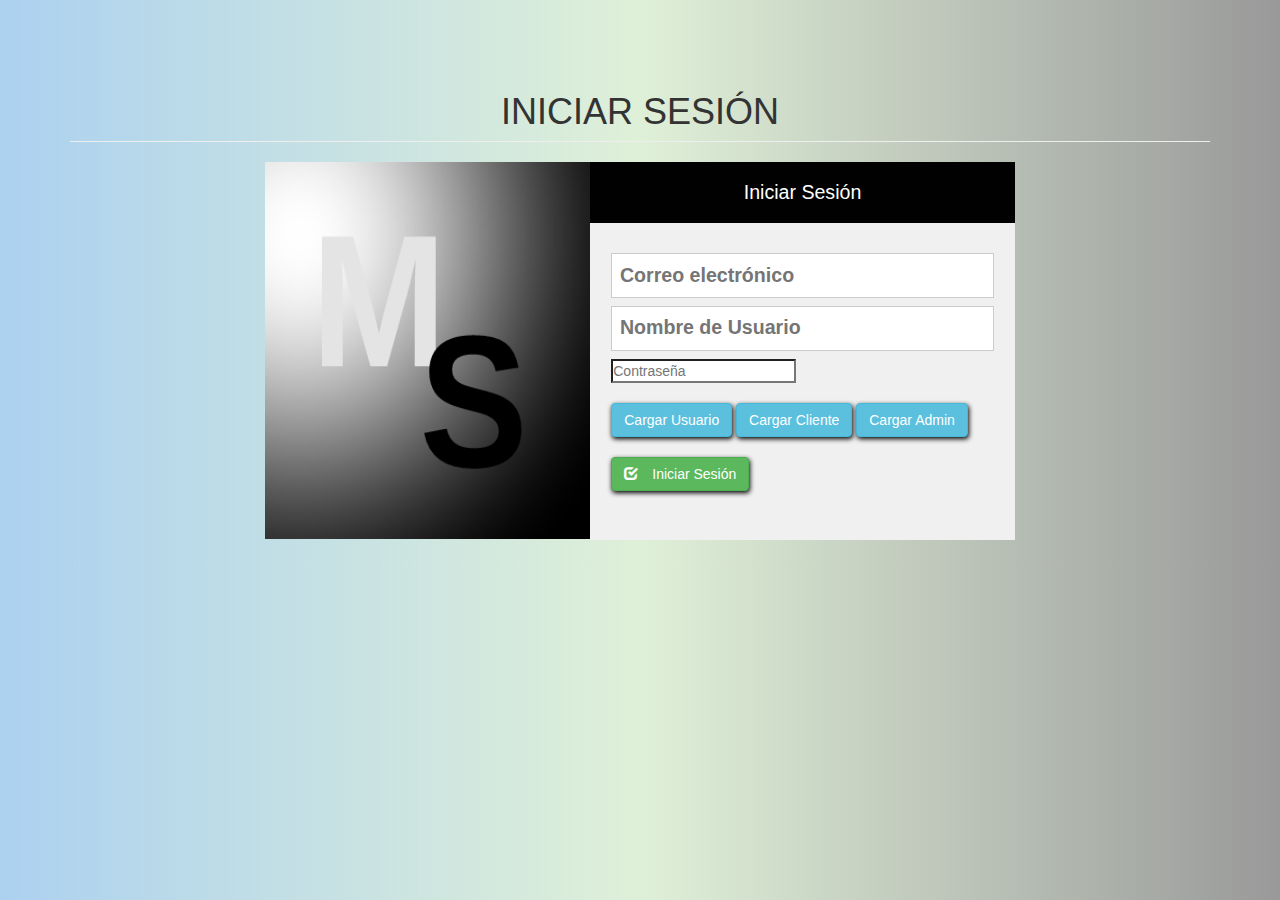
<file: index.html>
<!DOCTYPE html>
<html>
<head>
	<title>Mystery Shopper</title>

	<meta charset="UTF-8">
	<meta name="viewport" content="width=device-width, user-scalable=no, maximum-scale=1.0, minimum-scale=1.0">
	<link rel="icon" href="imagenes/mysteryico.ico">
	<link rel="stylesheet" href="bower_components/bootstrap/dist/css/bootstrap.min.css">
	<link rel="stylesheet" type="text/css" href="css/estilo.css">
	<link rel="stylesheet" type="text/css" href="css/animacion.css">

	<script type="text/javascript" src="bower_components/angular/angular.min.js"></script>
	<script type="text/javascript" src="bower_components/angular-animate/angular-animate.min.js"></script>
  	<script src="bower_components/angular-ui-router/release/angular-ui-router.min.js"></script>
  	<script src="bower_components/angular-file-upload/dist/angular-file-upload.min.js"></script>
  	<script SRC="bower_components/satellizer/dist/satellizer.min.js" TYPE="text/javascript"></script>
  	<script src="bower_components/highcharts/highcharts.js"></script>
  	<script src="bower_components/highcharts/modules/exporting.js"></script>
 	<script SRC="js/app.js" TYPE="text/javascript"></script>
  	<script type="text/javascript" src="js/directivas/ngThumb.js"></script>

  	<!-- <script>
	// Create the chart
	Highcharts.Chart('container', { /*Highcharts options*/ });
	</script> -->


</head>
<body ng-app="Mystery">

	<header>
		
		<div>

			<div ui-view="menuSuperior">

		</div>

	</header>

	<!-- main -->
	<div ui-view="principal"></div>


</body>
</html>
</file>
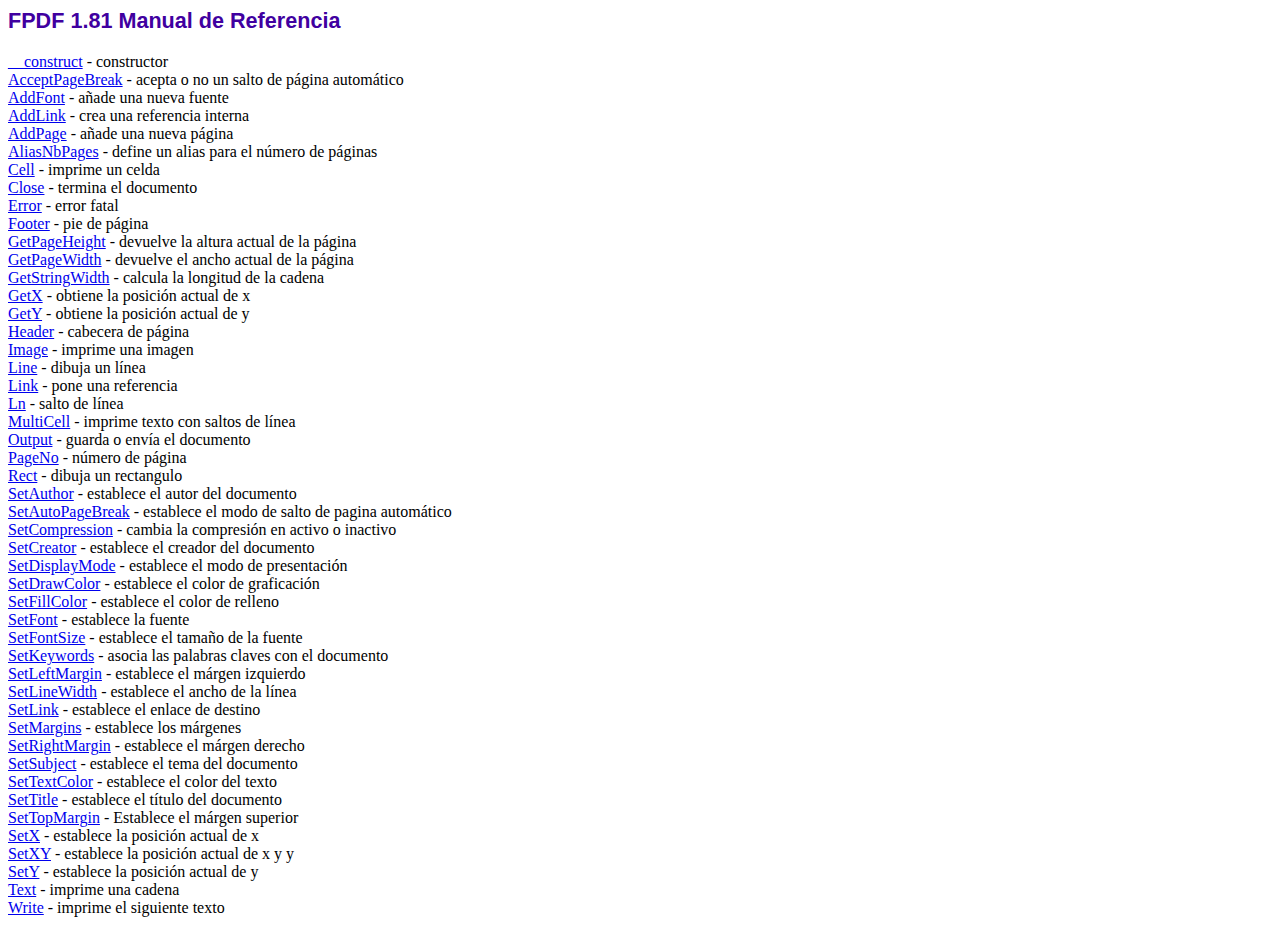
<file: PHP/clases/fpdf181/doc/index.htm>
<!DOCTYPE html PUBLIC "-//W3C//DTD HTML 4.01 Transitional//EN">
<html>
<head>
<meta http-equiv="Content-Type" content="text/html; charset=ISO-8859-1">
<title>FPDF 1.81 Manual de Referencia</title>
<link type="text/css" rel="stylesheet" href="../fpdf.css">
</head>
<body>
<h1>FPDF 1.81 Manual de Referencia</h1>
<a href="__construct.htm">__construct</a> - constructor<br>
<a href="acceptpagebreak.htm">AcceptPageBreak</a> - acepta o no un salto de p�gina autom�tico<br>
<a href="addfont.htm">AddFont</a> - a�ade una nueva fuente<br>
<a href="addlink.htm">AddLink</a> - crea una referencia interna<br>
<a href="addpage.htm">AddPage</a> - a�ade una nueva p�gina<br>
<a href="aliasnbpages.htm">AliasNbPages</a> - define un alias para el n�mero de p�ginas<br>
<a href="cell.htm">Cell</a> - imprime un celda<br>
<a href="close.htm">Close</a> - termina el documento<br>
<a href="error.htm">Error</a> - error fatal<br>
<a href="footer.htm">Footer</a> - pie de p�gina<br>
<a href="getpageheight.htm">GetPageHeight</a> - devuelve la altura actual de la p�gina<br>
<a href="getpagewidth.htm">GetPageWidth</a> - devuelve el ancho actual de la p�gina<br>
<a href="getstringwidth.htm">GetStringWidth</a> - calcula la longitud de la cadena<br>
<a href="getx.htm">GetX</a> - obtiene la posici�n actual de x<br>
<a href="gety.htm">GetY</a> - obtiene la posici�n actual de y<br>
<a href="header.htm">Header</a> - cabecera de p�gina<br>
<a href="image.htm">Image</a> - imprime una imagen<br>
<a href="line.htm">Line</a> - dibuja un l�nea<br>
<a href="link.htm">Link</a> - pone una referencia<br>
<a href="ln.htm">Ln</a> - salto de l�nea<br>
<a href="multicell.htm">MultiCell</a> - imprime texto con saltos de l�nea<br>
<a href="output.htm">Output</a> - guarda o env�a el documento<br>
<a href="pageno.htm">PageNo</a> - n�mero de p�gina<br>
<a href="rect.htm">Rect</a> - dibuja un rectangulo<br>
<a href="setauthor.htm">SetAuthor</a> - establece el autor del documento<br>
<a href="setautopagebreak.htm">SetAutoPageBreak</a> - establece el modo de salto de pagina autom�tico<br>
<a href="setcompression.htm">SetCompression</a> - cambia la compresi�n en activo o inactivo<br>
<a href="setcreator.htm">SetCreator</a> - establece el creador del documento<br>
<a href="setdisplaymode.htm">SetDisplayMode</a> - establece el modo de presentaci�n<br>
<a href="setdrawcolor.htm">SetDrawColor</a> - establece el color de graficaci�n<br>
<a href="setfillcolor.htm">SetFillColor</a> - establece el color de relleno<br>
<a href="setfont.htm">SetFont</a> - establece la fuente<br>
<a href="setfontsize.htm">SetFontSize</a> - establece el tama�o de la fuente<br>
<a href="setkeywords.htm">SetKeywords</a> - asocia las palabras claves con el documento<br>
<a href="setleftmargin.htm">SetLeftMargin</a> - establece el m�rgen izquierdo<br>
<a href="setlinewidth.htm">SetLineWidth</a> - establece el ancho de la l�nea<br>
<a href="setlink.htm">SetLink</a> - establece el enlace de destino<br>
<a href="setmargins.htm">SetMargins</a> - establece los m�rgenes<br>
<a href="setrightmargin.htm">SetRightMargin</a> - establece el m�rgen derecho<br>
<a href="setsubject.htm">SetSubject</a> - establece el tema del documento<br>
<a href="settextcolor.htm">SetTextColor</a> - establece el color del texto<br>
<a href="settitle.htm">SetTitle</a> - establece el t�tulo del documento<br>
<a href="settopmargin.htm">SetTopMargin</a> - Establece el m�rgen superior<br>
<a href="setx.htm">SetX</a> - establece la posici�n actual de x<br>
<a href="setxy.htm">SetXY</a> - establece la posici�n actual de x y y<br>
<a href="sety.htm">SetY</a> - establece la posici�n actual de y<br>
<a href="text.htm">Text</a> - imprime una cadena<br>
<a href="write.htm">Write</a> - imprime el siguiente texto<br>
</body>
</html>
</file>
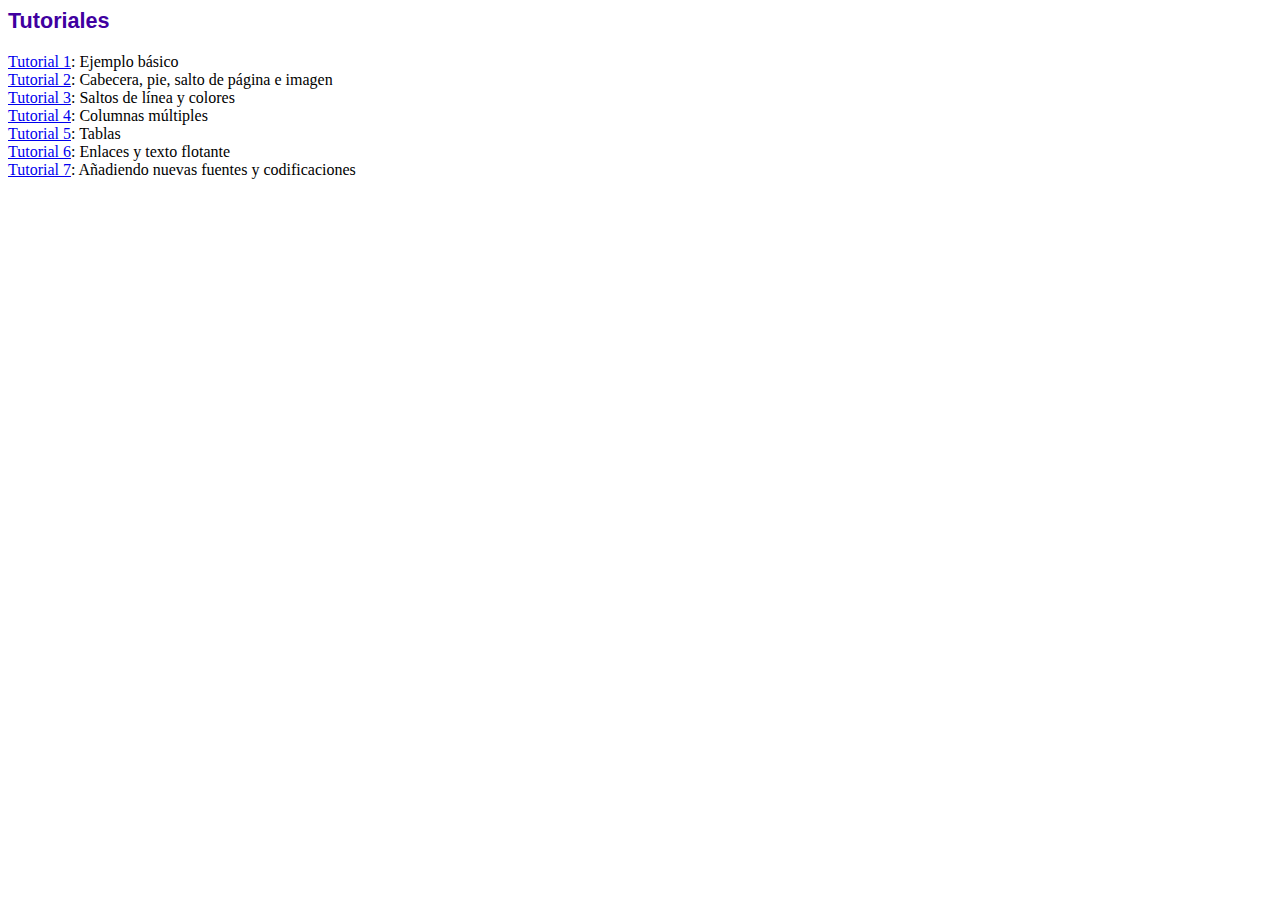
<file: PHP/clases/fpdf181/tutorial/index.htm>
<!DOCTYPE html PUBLIC "-//W3C//DTD HTML 4.01 Transitional//EN">
<html>
<head>
<meta http-equiv="Content-Type" content="text/html; charset=ISO-8859-1">
<title>Tutoriales</title>
<link type="text/css" rel="stylesheet" href="../fpdf.css">
</head>
<body>
<h1>Tutoriales</h1>
<ul style="list-style-type:none; margin-left:0; padding-left:0">
<li><a href="tuto1.htm">Tutorial 1</a>: Ejemplo b�sico</li>
<li><a href="tuto2.htm">Tutorial 2</a>: Cabecera, pie, salto de p�gina e imagen</li>
<li><a href="tuto3.htm">Tutorial 3</a>: Saltos de l�nea y colores</li>
<li><a href="tuto4.htm">Tutorial 4</a>: Columnas m�ltiples</li>
<li><a href="tuto5.htm">Tutorial 5</a>: Tablas</li>
<li><a href="tuto6.htm">Tutorial 6</a>: Enlaces y texto flotante</li>
<li><a href="tuto7.htm">Tutorial 7</a>: A�adiendo nuevas fuentes y codificaciones</li>
</ul>
</body>
</html>
</file>
<file: css/estilo.css>
.nav-tabs {
    border-bottom: 1px solid #151313 !important;
        background-color: rgba(0, 0, 0, 0.33);
            padding: 5px;
}
li.btn {
    height: 44px;

}

* {
  margin:0;
  padding:0;
  border-radius: 0px;
}

.table-hover>tbody>tr:hover {
      background-color: #8387F1;
       border-radius: 0px ;
}
.table-hover>tbody>tr>td {
     
       border-radius: 0px ;
}
 .btn{
      box-shadow: 1px 2px 5px #000000;   
  }

#tituloBarra{
  font-style: oblique;
  font-weight: bold; 
  cursor: pointer;
  float: right;
  background-color: #5bc0de;
  border-radius: 4px;
  border: 1px;
  padding: 4px;
}

.fotoGrilla {
  width: 40px;
  height: 40px;
}

.fotoform {
  max-width: 200px;
  max-height: 200px;
}

.container {
   margin-top: 12px;
}
#header {
    position: fixed;
    top: 0;
    width: 100%;
    height: 50px;
    background-color: #333;
    color: #FFFFFF;
    padding: 10px;
    z-index: 1;
}

.centrar  {
text-align:center;
}

body {
  margin: 0 auto;
  color:#333;
  padding-top: 40px;
  background: linear-gradient(to right ,rgba(41, 137, 216, 0.39), #dff0d8, #999); /* Standard syntax */
  /*background:rgba(85, 85, 85, 0.72);*/
  font-family:'Open Sans',sans-serif;
}

caption {
  font-size: 1.6em;
  font-weight: 400;
  padding: 10px 0;
}

footer  {
  height: 60px;
  /*background-color: #C2C2C2;*/
  background: linear-gradient(to right ,rgba(41, 137, 216, 0.39), #dff0d8, #999);
}

h1 {
  margin: 0px;
  border: black;
}
  

.imgLogin {
  width:325px;
  height:377px;
}

.CajaUno {

  max-width: 30%;
  width:400px;
  margin:0 auto;
  margin-top:8px;
  margin-bottom:2%;
  transition:opacity 1s;
  -webkit-transition:opacity 1s;
}

.CajaInicio {
  width:750px;
  margin:0 auto;
  margin-top:8px;
  margin-bottom:2%;
  transition:opacity 1s;
  -webkit-transition:opacity 1s;
}

.CajaEnunciado {
  max-width: 30%;
  border: dashed;
 position: fixed;
background: royalblue;
top: 0px;
width: 400px;
margin: 0;
padding: 10px;

margin-bottom: 2%;
transition: opacity 1s;
-webkit-transition: opacity 1s;
border-radius: 15px;
-webkit-border-radius: 15px;
}

.CajaInicio h1{
  background:#010101 /*rgb(14, 26, 112);*/; 
  padding:20px 0;
  font-size:140%;
  font-weight:300;
  text-align:center;
  color:#fff;
}
.CajaAbajo {
   margin-top: 100px;
  width:400px;
  top:0px;
left:0px;
  transition:opacity 1s;
  -webkit-transition:opacity 1s;
}
.CajaArriva {
  margin-top: 20px;
  width:400px;
  top:0px;
  left:0px;
  transition:opacity 1s;
  -webkit-transition:opacity 1s;
}

#FormIngreso {

  background:#f0f0f0;
  padding:7% 5%;
}

input[type="text"],input[type="file"],input[type="search"]{
  width:100%;
  background:#fff;
  margin-bottom:2%;
  border:1px solid #ccc;
  padding:2%;
  font-family:'Open Sans',sans-serif;
  font-size:140%;
  font-weight: 800;
  color:#555;
}
select{
  width:100%;
  background:#fff;
  margin-bottom:2%;
  border:1px solid #ccc;
  padding:2%;
  font-family:'Open Sans',sans-serif;
  font-size:95%;
  color:#555;
}

.MiBotonUTN {
  display:block;
  text-transform: capitalize;
  border:hidden;
  width:100%;
  background:#f50056;
  margin:0 auto;
  margin-top:1%;
  padding:10px;
  text-align:center;
  text-decoration:none;
  color:#fff;
  cursor:pointer;
  -moz-border-radius:7px;
  -webkit-border-radius:7px;
  border-radius:7px;
  transition:background .3s;
  -webkit-transition:background .3s;
}

.MiBotonUTN:hover{
  background:#1BA045;
}
/*
.MiBotonUTNJuego {
  
  text-transform: capitalize;
  border:hidden;
  width:32%;
  background:#f50056;
  margin:0 auto;
  margin-top:1%;
  padding:10px;
  text-align:center;
  text-decoration:none;
  color:#fff;
  cursor:pointer;
  -moz-border-radius:7px;
  -webkit-border-radius:7px;
  border-radius:7px;
  transition:background .3s;
  -webkit-transition:background .3s;
}
*/
.MiBotonUTNMenu {
  display:block;
  text-transform: capitalize;
  border:hidden;
  width:100px;
  background:#f50056;
  margin-top:1%;
  padding:6px;
  text-align:center;
  text-decoration:none;
  color:#fff;
  cursor:pointer;
  -moz-border-radius:7px;
  -webkit-border-radius:7px;
  border-radius:7px;
  transition:background .3s;
  -webkit-transition:background .3s;
}

.MiBotonUTNMenu:hover{
 background: #1e5799; /* Old browsers */
background: -moz-linear-gradient(45deg, #1e5799 0%, #2989d8 16%, #2989d8 16%, #ffffff 36%, #ffffff 43%, #ebf709 48%, #ffffff 52%, #ffffff 61%, #207cca 82%, #207cca 99%, #207cca 99%, #7db9e8 100%); /* FF3.6+ */
background: -webkit-gradient(linear, left bottom, right top, color-stop(0%,#1e5799), color-stop(16%,#2989d8), color-stop(16%,#2989d8), color-stop(36%,#ffffff), color-stop(43%,#ffffff), color-stop(48%,#ebf709), color-stop(52%,#ffffff), color-stop(61%,#ffffff), color-stop(82%,#207cca), color-stop(99%,#207cca), color-stop(99%,#207cca), color-stop(100%,#7db9e8)); /* Chrome,Safari4+ */
background: -webkit-linear-gradient(45deg, #1e5799 0%,#2989d8 16%,#2989d8 16%,#ffffff 36%,#ffffff 43%,#ebf709 48%,#ffffff 52%,#ffffff 61%,#207cca 82%,#207cca 99%,#207cca 99%,#7db9e8 100%); /* Chrome10+,Safari5.1+ */
background: -o-linear-gradient(45deg, #1e5799 0%,#2989d8 16%,#2989d8 16%,#ffffff 36%,#ffffff 43%,#ebf709 48%,#ffffff 52%,#ffffff 61%,#207cca 82%,#207cca 99%,#207cca 99%,#7db9e8 100%); /* Opera 11.10+ */
background: -ms-linear-gradient(45deg, #1e5799 0%,#2989d8 16%,#2989d8 16%,#ffffff 36%,#ffffff 43%,#ebf709 48%,#ffffff 52%,#ffffff 61%,#207cca 82%,#207cca 99%,#207cca 99%,#7db9e8 100%); /* IE10+ */
background: linear-gradient(45deg, #1e5799 0%,#2989d8 16%,#2989d8 16%,#ffffff 36%,#ffffff 43%,#ebf709 48%,#ffffff 52%,#ffffff 61%,#207cca 82%,#207cca 99%,#207cca 99%,#7db9e8 100%); /* W3C */
filter: progid:DXImageTransform.Microsoft.gradient( startColorstr='#1e5799', endColorstr='#7db9e8',GradientType=1 ); /* IE6-9 fallback on horizontal gradient */
color:black;
}
/*
.MiBotonUTNLinea{
  max-width: 150px;
position: absolute;
  text-transform: capitalize;
  border:hidden;
  width:100%;
  background:#00A1F5;
  margin:0 auto;
  margin-top:30%;
  padding:10px;
  text-align:center;
  text-decoration:none;
  color:#fff;
  cursor:pointer;
  -moz-border-radius:7px;
  -webkit-border-radius:7px;
  border-radius:7px;
  transition:background .3s;
  -webkit-transition:background .3s;
}
.MiBotonUTNLinea:hover{
  background:red;

}
*/
.MiBotonUTNMenuInicio {
  display:block;
 
  border:hidden;
  //width:150px;
  background:Blue;
  margin-top:1%;
  padding:6px;
  text-align:center;
  text-decoration:none;
  color:#fff;
  cursor:pointer;
  -moz-border-radius:7px;
  -webkit-border-radius:7px;
  border-radius:7px;
  transition:background .3s;
  -webkit-transition:background .3s;
}
.MiBotonUTNMenuInicio:hover{
  background:red;
}



/*
.CajaUno h1{
  background:#f50056; 
  padding:20px 0;
  font-size:140%;
  font-weight:300;
  text-align:center;
  color:#fff;
}

.CajaUno a:hover {
  color:#f50056;
}
*/

/*
.CajaUno a {
  color:#DDDDDD;
}
*/
/*
.PiedraPapelTijera
{
  width: 100px;
  height: 100px;
  padding: 10px;

}*/
</file>
<file: PHP/clases/fpdf181/fpdf.css>
body {font-family:"Times New Roman",serif}
h1 {font:bold 135% Arial,sans-serif; color:#4000A0; margin-bottom:0.9em}
h2 {font:bold 95% Arial,sans-serif; color:#900000; margin-top:1.5em; margin-bottom:1em}
dl.param dt {text-decoration:underline}
dl.param dd {margin-top:1em; margin-bottom:1em}
dl.param ul {margin-top:1em; margin-bottom:1em}
tt, code, kbd {font-family:"Courier New",Courier,monospace; font-size:82%}
div.source {margin-top:1.4em; margin-bottom:1.3em}
div.source pre {display:table; border:1px solid #24246A; width:100%; margin:0em; font-family:inherit; font-size:100%}
div.source code {display:block; border:1px solid #C5C5EC; background-color:#F0F5FF; padding:6px; color:#000000}
div.doc-source {margin-top:1.4em; margin-bottom:1.3em}
div.doc-source pre {display:table; width:100%; margin:0em; font-family:inherit; font-size:100%}
div.doc-source code {display:block; background-color:#E0E0E0; padding:4px}
.kw {color:#000080; font-weight:bold}
.str {color:#CC0000}
.cmt {color:#008000}
p.demo {text-align:center; margin-top:-0.9em}
a.demo {text-decoration:none; font-weight:bold; color:#0000CC}
a.demo:link {text-decoration:none; font-weight:bold; color:#0000CC}
a.demo:hover {text-decoration:none; font-weight:bold; color:#0000FF}
a.demo:active {text-decoration:none; font-weight:bold; color:#0000FF}
</file>
<file: css/animacion.css>
.example-animate-container {

  list-style:none;
  margin:0;
  padding:0 10px;
}

.animate-repeat {
  line-height:30px;
  list-style:none;
  box-sizing:border-box;
}

.animate-repeat.ng-move,
.animate-repeat.ng-enter,
.animate-repeat.ng-leave {
  transition:all linear 0.3s;
}

.animate-repeat.ng-leave.ng-leave-active,
.animate-repeat.ng-move,
.animate-repeat.ng-enter {
  opacity:0;
  max-height:0;
}

.animate-repeat.ng-leave,
.animate-repeat.ng-move.ng-move-active,
.animate-repeat.ng-enter.ng-enter-active {
  opacity:1;
  max-height:30px;
}

/*
Copyright 2016 Google Inc. All Rights Reserved.
Use of this source code is governed by an MIT-style license that
can be found in the LICENSE file at http://angular.io/license
*/





@charset "UTF-8";
/*!
Animate.css - http://daneden.me/animate
Licensed under the MIT license - http://opensource.org/licenses/MIT

Copyright (c) 2014 Daniel Eden
*/

.animated {
  -webkit-animation-duration: 1s;
          animation-duration: 1s;
  -webkit-animation-fill-mode: both;
          animation-fill-mode: both;
}

.animated.infinite {
  -webkit-animation-iteration-count: infinite;
          animation-iteration-count: infinite;
}

.animated.hinge {
  -webkit-animation-duration: 2s;
          animation-duration: 2s;
}

@-webkit-keyframes bounce {
  0%, 20%, 53%, 80%, 100% {
    -webkit-transition-timing-function: cubic-bezier(0.215, 0.610, 0.355, 1.000);
            transition-timing-function: cubic-bezier(0.215, 0.610, 0.355, 1.000);
    -webkit-transform: translate3d(0,0,0);
            transform: translate3d(0,0,0);
  }

  40%, 43% {
    -webkit-transition-timing-function: cubic-bezier(0.755, 0.050, 0.855, 0.060);
            transition-timing-function: cubic-bezier(0.755, 0.050, 0.855, 0.060);
    -webkit-transform: translate3d(0, -30px, 0);
            transform: translate3d(0, -30px, 0);
  }

  70% {
    -webkit-transition-timing-function: cubic-bezier(0.755, 0.050, 0.855, 0.060);
            transition-timing-function: cubic-bezier(0.755, 0.050, 0.855, 0.060);
    -webkit-transform: translate3d(0, -15px, 0);
            transform: translate3d(0, -15px, 0);
  }

  90% {
    -webkit-transform: translate3d(0,-4px,0);
            transform: translate3d(0,-4px,0);
  }
}

@keyframes bounce {
  0%, 20%, 53%, 80%, 100% {
    -webkit-transition-timing-function: cubic-bezier(0.215, 0.610, 0.355, 1.000);
            transition-timing-function: cubic-bezier(0.215, 0.610, 0.355, 1.000);
    -webkit-transform: translate3d(0,0,0);
            transform: translate3d(0,0,0);
  }

  40%, 43% {
    -webkit-transition-timing-function: cubic-bezier(0.755, 0.050, 0.855, 0.060);
            transition-timing-function: cubic-bezier(0.755, 0.050, 0.855, 0.060);
    -webkit-transform: translate3d(0, -30px, 0);
            transform: translate3d(0, -30px, 0);
  }

  70% {
    -webkit-transition-timing-function: cubic-bezier(0.755, 0.050, 0.855, 0.060);
            transition-timing-function: cubic-bezier(0.755, 0.050, 0.855, 0.060);
    -webkit-transform: translate3d(0, -15px, 0);
            transform: translate3d(0, -15px, 0);
  }

  90% {
    -webkit-transform: translate3d(0,-4px,0);
            transform: translate3d(0,-4px,0);
  }
}

.bounce {
  -webkit-animation-name: bounce;
          animation-name: bounce;
  -webkit-transform-origin: center bottom;
      -ms-transform-origin: center bottom;
          transform-origin: center bottom;
}

@-webkit-keyframes flash {
  0%, 50%, 100% {
    opacity: 1;
  }

  25%, 75% {
    opacity: 0;
  }
}

@keyframes flash {
  0%, 50%, 100% {
    opacity: 1;
  }

  25%, 75% {
    opacity: 0;
  }
}

.flash {
  -webkit-animation-name: flash;
          animation-name: flash;
}

/* originally authored by Nick Pettit - https://github.com/nickpettit/glide */

@-webkit-keyframes pulse {
  0% {
    -webkit-transform: scale3d(1, 1, 1);
            transform: scale3d(1, 1, 1);
  }

  50% {
    -webkit-transform: scale3d(1.05, 1.05, 1.05);
            transform: scale3d(1.05, 1.05, 1.05);
  }

  100% {
    -webkit-transform: scale3d(1, 1, 1);
            transform: scale3d(1, 1, 1);
  }
}

@keyframes pulse {
  0% {
    -webkit-transform: scale3d(1, 1, 1);
            transform: scale3d(1, 1, 1);
  }

  50% {
    -webkit-transform: scale3d(1.05, 1.05, 1.05);
            transform: scale3d(1.05, 1.05, 1.05);
  }

  100% {
    -webkit-transform: scale3d(1, 1, 1);
            transform: scale3d(1, 1, 1);
  }
}

.pulse {
  -webkit-animation-name: pulse;
          animation-name: pulse;
}

@-webkit-keyframes rubberBand {
  0% {
    -webkit-transform: scale3d(1, 1, 1);
            transform: scale3d(1, 1, 1);
  }

  30% {
    -webkit-transform: scale3d(1.25, 0.75, 1);
            transform: scale3d(1.25, 0.75, 1);
  }

  40% {
    -webkit-transform: scale3d(0.75, 1.25, 1);
            transform: scale3d(0.75, 1.25, 1);
  }

  50% {
    -webkit-transform: scale3d(1.15, 0.85, 1);
            transform: scale3d(1.15, 0.85, 1);
  }

  65% {
    -webkit-transform: scale3d(.95, 1.05, 1);
            transform: scale3d(.95, 1.05, 1);
  }

  75% {
    -webkit-transform: scale3d(1.05, .95, 1);
            transform: scale3d(1.05, .95, 1);
  }

  100% {
    -webkit-transform: scale3d(1, 1, 1);
            transform: scale3d(1, 1, 1);
  }
}

@keyframes rubberBand {
  0% {
    -webkit-transform: scale3d(1, 1, 1);
            transform: scale3d(1, 1, 1);
  }

  30% {
    -webkit-transform: scale3d(1.25, 0.75, 1);
            transform: scale3d(1.25, 0.75, 1);
  }

  40% {
    -webkit-transform: scale3d(0.75, 1.25, 1);
            transform: scale3d(0.75, 1.25, 1);
  }

  50% {
    -webkit-transform: scale3d(1.15, 0.85, 1);
            transform: scale3d(1.15, 0.85, 1);
  }

  65% {
    -webkit-transform: scale3d(.95, 1.05, 1);
            transform: scale3d(.95, 1.05, 1);
  }

  75% {
    -webkit-transform: scale3d(1.05, .95, 1);
            transform: scale3d(1.05, .95, 1);
  }

  100% {
    -webkit-transform: scale3d(1, 1, 1);
            transform: scale3d(1, 1, 1);
  }
}

.rubberBand {
  -webkit-animation-name: rubberBand;
          animation-name: rubberBand;
}

@-webkit-keyframes shake {
  0%, 100% {
    -webkit-transform: translate3d(0, 0, 0);
            transform: translate3d(0, 0, 0);
  }

  10%, 30%, 50%, 70%, 90% {
    -webkit-transform: translate3d(-10px, 0, 0);
            transform: translate3d(-10px, 0, 0);
  }

  20%, 40%, 60%, 80% {
    -webkit-transform: translate3d(10px, 0, 0);
            transform: translate3d(10px, 0, 0);
  }
}

@keyframes shake {
  0%, 100% {
    -webkit-transform: translate3d(0, 0, 0);
            transform: translate3d(0, 0, 0);
  }

  10%, 30%, 50%, 70%, 90% {
    -webkit-transform: translate3d(-10px, 0, 0);
            transform: translate3d(-10px, 0, 0);
  }

  20%, 40%, 60%, 80% {
    -webkit-transform: translate3d(10px, 0, 0);
            transform: translate3d(10px, 0, 0);
  }
}

.shake {
  -webkit-animation-name: shake;
          animation-name: shake;
}

@-webkit-keyframes swing {
  20% {
    -webkit-transform: rotate3d(0, 0, 1, 15deg);
            transform: rotate3d(0, 0, 1, 15deg);
  }

  40% {
    -webkit-transform: rotate3d(0, 0, 1, -10deg);
            transform: rotate3d(0, 0, 1, -10deg);
  }

  60% {
    -webkit-transform: rotate3d(0, 0, 1, 5deg);
            transform: rotate3d(0, 0, 1, 5deg);
  }

  80% {
    -webkit-transform: rotate3d(0, 0, 1, -5deg);
            transform: rotate3d(0, 0, 1, -5deg);
  }

  100% {
    -webkit-transform: rotate3d(0, 0, 1, 0deg);
            transform: rotate3d(0, 0, 1, 0deg);
  }
}

@keyframes swing {
  20% {
    -webkit-transform: rotate3d(0, 0, 1, 15deg);
            transform: rotate3d(0, 0, 1, 15deg);
  }

  40% {
    -webkit-transform: rotate3d(0, 0, 1, -10deg);
            transform: rotate3d(0, 0, 1, -10deg);
  }

  60% {
    -webkit-transform: rotate3d(0, 0, 1, 5deg);
            transform: rotate3d(0, 0, 1, 5deg);
  }

  80% {
    -webkit-transform: rotate3d(0, 0, 1, -5deg);
            transform: rotate3d(0, 0, 1, -5deg);
  }

  100% {
    -webkit-transform: rotate3d(0, 0, 1, 0deg);
            transform: rotate3d(0, 0, 1, 0deg);
  }
}

.swing {
  -webkit-transform-origin: top center;
      -ms-transform-origin: top center;
          transform-origin: top center;
  -webkit-animation-name: swing;
          animation-name: swing;
}

@-webkit-keyframes tada {
  0% {
    -webkit-transform: scale3d(1, 1, 1);
            transform: scale3d(1, 1, 1);
  }

  10%, 20% {
    -webkit-transform: scale3d(.9, .9, .9) rotate3d(0, 0, 1, -3deg);
            transform: scale3d(.9, .9, .9) rotate3d(0, 0, 1, -3deg);
  }

  30%, 50%, 70%, 90% {
    -webkit-transform: scale3d(1.1, 1.1, 1.1) rotate3d(0, 0, 1, 3deg);
            transform: scale3d(1.1, 1.1, 1.1) rotate3d(0, 0, 1, 3deg);
  }

  40%, 60%, 80% {
    -webkit-transform: scale3d(1.1, 1.1, 1.1) rotate3d(0, 0, 1, -3deg);
            transform: scale3d(1.1, 1.1, 1.1) rotate3d(0, 0, 1, -3deg);
  }

  100% {
    -webkit-transform: scale3d(1, 1, 1);
            transform: scale3d(1, 1, 1);
  }
}

@keyframes tada {
  0% {
    -webkit-transform: scale3d(1, 1, 1);
            transform: scale3d(1, 1, 1);
  }

  10%, 20% {
    -webkit-transform: scale3d(.9, .9, .9) rotate3d(0, 0, 1, -3deg);
            transform: scale3d(.9, .9, .9) rotate3d(0, 0, 1, -3deg);
  }

  30%, 50%, 70%, 90% {
    -webkit-transform: scale3d(1.1, 1.1, 1.1) rotate3d(0, 0, 1, 3deg);
            transform: scale3d(1.1, 1.1, 1.1) rotate3d(0, 0, 1, 3deg);
  }

  40%, 60%, 80% {
    -webkit-transform: scale3d(1.1, 1.1, 1.1) rotate3d(0, 0, 1, -3deg);
            transform: scale3d(1.1, 1.1, 1.1) rotate3d(0, 0, 1, -3deg);
  }

  100% {
    -webkit-transform: scale3d(1, 1, 1);
            transform: scale3d(1, 1, 1);
  }
}

.tada {
  -webkit-animation-name: tada;
          animation-name: tada;
}

/* originally authored by Nick Pettit - https://github.com/nickpettit/glide */

@-webkit-keyframes wobble {
  0% {
    -webkit-transform: none;
            transform: none;
  }

  15% {
    -webkit-transform: translate3d(-25%, 0, 0) rotate3d(0, 0, 1, -5deg);
            transform: translate3d(-25%, 0, 0) rotate3d(0, 0, 1, -5deg);
  }

  30% {
    -webkit-transform: translate3d(20%, 0, 0) rotate3d(0, 0, 1, 3deg);
            transform: translate3d(20%, 0, 0) rotate3d(0, 0, 1, 3deg);
  }

  45% {
    -webkit-transform: translate3d(-15%, 0, 0) rotate3d(0, 0, 1, -3deg);
            transform: translate3d(-15%, 0, 0) rotate3d(0, 0, 1, -3deg);
  }

  60% {
    -webkit-transform: translate3d(10%, 0, 0) rotate3d(0, 0, 1, 2deg);
            transform: translate3d(10%, 0, 0) rotate3d(0, 0, 1, 2deg);
  }

  75% {
    -webkit-transform: translate3d(-5%, 0, 0) rotate3d(0, 0, 1, -1deg);
            transform: translate3d(-5%, 0, 0) rotate3d(0, 0, 1, -1deg);
  }

  100% {
    -webkit-transform: none;
            transform: none;
  }
}

@keyframes wobble {
  0% {
    -webkit-transform: none;
            transform: none;
  }

  15% {
    -webkit-transform: translate3d(-25%, 0, 0) rotate3d(0, 0, 1, -5deg);
            transform: translate3d(-25%, 0, 0) rotate3d(0, 0, 1, -5deg);
  }

  30% {
    -webkit-transform: translate3d(20%, 0, 0) rotate3d(0, 0, 1, 3deg);
            transform: translate3d(20%, 0, 0) rotate3d(0, 0, 1, 3deg);
  }

  45% {
    -webkit-transform: translate3d(-15%, 0, 0) rotate3d(0, 0, 1, -3deg);
            transform: translate3d(-15%, 0, 0) rotate3d(0, 0, 1, -3deg);
  }

  60% {
    -webkit-transform: translate3d(10%, 0, 0) rotate3d(0, 0, 1, 2deg);
            transform: translate3d(10%, 0, 0) rotate3d(0, 0, 1, 2deg);
  }

  75% {
    -webkit-transform: translate3d(-5%, 0, 0) rotate3d(0, 0, 1, -1deg);
            transform: translate3d(-5%, 0, 0) rotate3d(0, 0, 1, -1deg);
  }

  100% {
    -webkit-transform: none;
            transform: none;
  }
}

.wobble {
  -webkit-animation-name: wobble;
          animation-name: wobble;
}

@-webkit-keyframes bounceIn {
  0%, 20%, 40%, 60%, 80%, 100% {
    -webkit-transition-timing-function: cubic-bezier(0.215, 0.610, 0.355, 1.000);
            transition-timing-function: cubic-bezier(0.215, 0.610, 0.355, 1.000);
  }

  0% {
    opacity: 0;
    -webkit-transform: scale3d(.3, .3, .3);
            transform: scale3d(.3, .3, .3);
  }

  20% {
    -webkit-transform: scale3d(1.1, 1.1, 1.1);
            transform: scale3d(1.1, 1.1, 1.1);
  }

  40% {
    -webkit-transform: scale3d(.9, .9, .9);
            transform: scale3d(.9, .9, .9);
  }

  60% {
    opacity: 1;
    -webkit-transform: scale3d(1.03, 1.03, 1.03);
            transform: scale3d(1.03, 1.03, 1.03);
  }

  80% {
    -webkit-transform: scale3d(.97, .97, .97);
            transform: scale3d(.97, .97, .97);
  }

  100% {
    opacity: 1;
    -webkit-transform: scale3d(1, 1, 1);
            transform: scale3d(1, 1, 1);
  }
}

@keyframes bounceIn {
  0%, 20%, 40%, 60%, 80%, 100% {
    -webkit-transition-timing-function: cubic-bezier(0.215, 0.610, 0.355, 1.000);
            transition-timing-function: cubic-bezier(0.215, 0.610, 0.355, 1.000);
  }

  0% {
    opacity: 0;
    -webkit-transform: scale3d(.3, .3, .3);
            transform: scale3d(.3, .3, .3);
  }

  20% {
    -webkit-transform: scale3d(1.1, 1.1, 1.1);
            transform: scale3d(1.1, 1.1, 1.1);
  }

  40% {
    -webkit-transform: scale3d(.9, .9, .9);
            transform: scale3d(.9, .9, .9);
  }

  60% {
    opacity: 1;
    -webkit-transform: scale3d(1.03, 1.03, 1.03);
            transform: scale3d(1.03, 1.03, 1.03);
  }

  80% {
    -webkit-transform: scale3d(.97, .97, .97);
            transform: scale3d(.97, .97, .97);
  }

  100% {
    opacity: 1;
    -webkit-transform: scale3d(1, 1, 1);
            transform: scale3d(1, 1, 1);
  }
}

.bounceIn {
  -webkit-animation-name: bounceIn;
          animation-name: bounceIn;
  -webkit-animation-duration: .75s;
          animation-duration: .75s;
}

@-webkit-keyframes bounceInDown {
  0%, 60%, 75%, 90%, 100% {
    -webkit-transition-timing-function: cubic-bezier(0.215, 0.610, 0.355, 1.000);
            transition-timing-function: cubic-bezier(0.215, 0.610, 0.355, 1.000);
  }

  0% {
    opacity: 0;
    -webkit-transform: translate3d(0, -3000px, 0);
            transform: translate3d(0, -3000px, 0);
  }

  60% {
    opacity: 1;
    -webkit-transform: translate3d(0, 25px, 0);
            transform: translate3d(0, 25px, 0);
  }

  75% {
    -webkit-transform: translate3d(0, -10px, 0);
            transform: translate3d(0, -10px, 0);
  }

  90% {
    -webkit-transform: translate3d(0, 5px, 0);
            transform: translate3d(0, 5px, 0);
  }

  100% {
    -webkit-transform: none;
            transform: none;
  }
}

@keyframes bounceInDown {
  0%, 60%, 75%, 90%, 100% {
    -webkit-transition-timing-function: cubic-bezier(0.215, 0.610, 0.355, 1.000);
            transition-timing-function: cubic-bezier(0.215, 0.610, 0.355, 1.000);
  }

  0% {
    opacity: 0;
    -webkit-transform: translate3d(0, -3000px, 0);
            transform: translate3d(0, -3000px, 0);
  }

  60% {
    opacity: 1;
    -webkit-transform: translate3d(0, 25px, 0);
            transform: translate3d(0, 25px, 0);
  }

  75% {
    -webkit-transform: translate3d(0, -10px, 0);
            transform: translate3d(0, -10px, 0);
  }

  90% {
    -webkit-transform: translate3d(0, 5px, 0);
            transform: translate3d(0, 5px, 0);
  }

  100% {
    -webkit-transform: none;
            transform: none;
  }
}

.bounceInDown {
  -webkit-animation-name: bounceInDown;
          animation-name: bounceInDown;
}

@-webkit-keyframes bounceInLeft {
  0%, 60%, 75%, 90%, 100% {
    -webkit-transition-timing-function: cubic-bezier(0.215, 0.610, 0.355, 1.000);
            transition-timing-function: cubic-bezier(0.215, 0.610, 0.355, 1.000);
  }

  0% {
    opacity: 0;
    -webkit-transform: translate3d(-3000px, 0, 0);
            transform: translate3d(-3000px, 0, 0);
  }

  60% {
    opacity: 1;
    -webkit-transform: translate3d(25px, 0, 0);
            transform: translate3d(25px, 0, 0);
  }

  75% {
    -webkit-transform: translate3d(-10px, 0, 0);
            transform: translate3d(-10px, 0, 0);
  }

  90% {
    -webkit-transform: translate3d(5px, 0, 0);
            transform: translate3d(5px, 0, 0);
  }

  100% {
    -webkit-transform: none;
            transform: none;
  }
}

@keyframes bounceInLeft {
  0%, 60%, 75%, 90%, 100% {
    -webkit-transition-timing-function: cubic-bezier(0.215, 0.610, 0.355, 1.000);
            transition-timing-function: cubic-bezier(0.215, 0.610, 0.355, 1.000);
  }

  0% {
    opacity: 0;
    -webkit-transform: translate3d(-3000px, 0, 0);
            transform: translate3d(-3000px, 0, 0);
  }

  60% {
    opacity: 1;
    -webkit-transform: translate3d(25px, 0, 0);
            transform: translate3d(25px, 0, 0);
  }

  75% {
    -webkit-transform: translate3d(-10px, 0, 0);
            transform: translate3d(-10px, 0, 0);
  }

  90% {
    -webkit-transform: translate3d(5px, 0, 0);
            transform: translate3d(5px, 0, 0);
  }

  100% {
    -webkit-transform: none;
            transform: none;
  }
}

.bounceInLeft {
  -webkit-animation-name: bounceInLeft;
          animation-name: bounceInLeft;
}

@-webkit-keyframes bounceInRight {
  0%, 60%, 75%, 90%, 100% {
    -webkit-transition-timing-function: cubic-bezier(0.215, 0.610, 0.355, 1.000);
            transition-timing-function: cubic-bezier(0.215, 0.610, 0.355, 1.000);
  }

  0% {
    opacity: 0;
    -webkit-transform: translate3d(3000px, 0, 0);
            transform: translate3d(3000px, 0, 0);
  }

  60% {
    opacity: 1;
    -webkit-transform: translate3d(-25px, 0, 0);
            transform: translate3d(-25px, 0, 0);
  }

  75% {
    -webkit-transform: translate3d(10px, 0, 0);
            transform: translate3d(10px, 0, 0);
  }

  90% {
    -webkit-transform: translate3d(-5px, 0, 0);
            transform: translate3d(-5px, 0, 0);
  }

  100% {
    -webkit-transform: none;
            transform: none;
  }
}

@keyframes bounceInRight {
  0%, 60%, 75%, 90%, 100% {
    -webkit-transition-timing-function: cubic-bezier(0.215, 0.610, 0.355, 1.000);
            transition-timing-function: cubic-bezier(0.215, 0.610, 0.355, 1.000);
  }

  0% {
    opacity: 0;
    -webkit-transform: translate3d(3000px, 0, 0);
            transform: translate3d(3000px, 0, 0);
  }

  60% {
    opacity: 1;
    -webkit-transform: translate3d(-25px, 0, 0);
            transform: translate3d(-25px, 0, 0);
  }

  75% {
    -webkit-transform: translate3d(10px, 0, 0);
            transform: translate3d(10px, 0, 0);
  }

  90% {
    -webkit-transform: translate3d(-5px, 0, 0);
            transform: translate3d(-5px, 0, 0);
  }

  100% {
    -webkit-transform: none;
            transform: none;
  }
}

.bounceInRight {
  -webkit-animation-name: bounceInRight;
          animation-name: bounceInRight;
}

@-webkit-keyframes bounceInUp {
  0%, 60%, 75%, 90%, 100% {
    -webkit-transition-timing-function: cubic-bezier(0.215, 0.610, 0.355, 1.000);
            transition-timing-function: cubic-bezier(0.215, 0.610, 0.355, 1.000);
  }

  0% {
    opacity: 0;
    -webkit-transform: translate3d(0, 3000px, 0);
            transform: translate3d(0, 3000px, 0);
  }

  60% {
    opacity: 1;
    -webkit-transform: translate3d(0, -20px, 0);
            transform: translate3d(0, -20px, 0);
  }

  75% {
    -webkit-transform: translate3d(0, 10px, 0);
            transform: translate3d(0, 10px, 0);
  }

  90% {
    -webkit-transform: translate3d(0, -5px, 0);
            transform: translate3d(0, -5px, 0);
  }

  100% {
    -webkit-transform: translate3d(0, 0, 0);
            transform: translate3d(0, 0, 0);
  }
}

@keyframes bounceInUp {
  0%, 60%, 75%, 90%, 100% {
    -webkit-transition-timing-function: cubic-bezier(0.215, 0.610, 0.355, 1.000);
            transition-timing-function: cubic-bezier(0.215, 0.610, 0.355, 1.000);
  }

  0% {
    opacity: 0;
    -webkit-transform: translate3d(0, 3000px, 0);
            transform: translate3d(0, 3000px, 0);
  }

  60% {
    opacity: 1;
    -webkit-transform: translate3d(0, -20px, 0);
            transform: translate3d(0, -20px, 0);
  }

  75% {
    -webkit-transform: translate3d(0, 10px, 0);
            transform: translate3d(0, 10px, 0);
  }

  90% {
    -webkit-transform: translate3d(0, -5px, 0);
            transform: translate3d(0, -5px, 0);
  }

  100% {
    -webkit-transform: translate3d(0, 0, 0);
            transform: translate3d(0, 0, 0);
  }
}

.bounceInUp {
  -webkit-animation-name: bounceInUp;
          animation-name: bounceInUp;
}

@-webkit-keyframes bounceOut {
  20% {
    -webkit-transform: scale3d(.9, .9, .9);
            transform: scale3d(.9, .9, .9);
  }

  50%, 55% {
    opacity: 1;
    -webkit-transform: scale3d(1.1, 1.1, 1.1);
            transform: scale3d(1.1, 1.1, 1.1);
  }

  100% {
    opacity: 0;
    -webkit-transform: scale3d(.3, .3, .3);
            transform: scale3d(.3, .3, .3);
  }
}

@keyframes bounceOut {
  20% {
    -webkit-transform: scale3d(.9, .9, .9);
            transform: scale3d(.9, .9, .9);
  }

  50%, 55% {
    opacity: 1;
    -webkit-transform: scale3d(1.1, 1.1, 1.1);
            transform: scale3d(1.1, 1.1, 1.1);
  }

  100% {
    opacity: 0;
    -webkit-transform: scale3d(.3, .3, .3);
            transform: scale3d(.3, .3, .3);
  }
}

.bounceOut {
  -webkit-animation-name: bounceOut;
          animation-name: bounceOut;
  -webkit-animation-duration: .75s;
          animation-duration: .75s;
}

@-webkit-keyframes bounceOutDown {
  20% {
    -webkit-transform: translate3d(0, 10px, 0);
            transform: translate3d(0, 10px, 0);
  }

  40%, 45% {
    opacity: 1;
    -webkit-transform: translate3d(0, -20px, 0);
            transform: translate3d(0, -20px, 0);
  }

  100% {
    opacity: 0;
    -webkit-transform: translate3d(0, 2000px, 0);
            transform: translate3d(0, 2000px, 0);
  }
}

@keyframes bounceOutDown {
  20% {
    -webkit-transform: translate3d(0, 10px, 0);
            transform: translate3d(0, 10px, 0);
  }

  40%, 45% {
    opacity: 1;
    -webkit-transform: translate3d(0, -20px, 0);
            transform: translate3d(0, -20px, 0);
  }

  100% {
    opacity: 0;
    -webkit-transform: translate3d(0, 2000px, 0);
            transform: translate3d(0, 2000px, 0);
  }
}

.bounceOutDown {
  -webkit-animation-name: bounceOutDown;
          animation-name: bounceOutDown;
}

@-webkit-keyframes bounceOutLeft {
  20% {
    opacity: 1;
    -webkit-transform: translate3d(20px, 0, 0);
            transform: translate3d(20px, 0, 0);
  }

  100% {
    opacity: 0;
    -webkit-transform: translate3d(-2000px, 0, 0);
            transform: translate3d(-2000px, 0, 0);
  }
}

@keyframes bounceOutLeft {
  20% {
    opacity: 1;
    -webkit-transform: translate3d(20px, 0, 0);
            transform: translate3d(20px, 0, 0);
  }

  100% {
    opacity: 0;
    -webkit-transform: translate3d(-2000px, 0, 0);
            transform: translate3d(-2000px, 0, 0);
  }
}

.bounceOutLeft {
  -webkit-animation-name: bounceOutLeft;
          animation-name: bounceOutLeft;
}

@-webkit-keyframes bounceOutRight {
  20% {
    opacity: 1;
    -webkit-transform: translate3d(-20px, 0, 0);
            transform: translate3d(-20px, 0, 0);
  }

  100% {
    opacity: 0;
    -webkit-transform: translate3d(2000px, 0, 0);
            transform: translate3d(2000px, 0, 0);
  }
}

@keyframes bounceOutRight {
  20% {
    opacity: 1;
    -webkit-transform: translate3d(-20px, 0, 0);
            transform: translate3d(-20px, 0, 0);
  }

  100% {
    opacity: 0;
    -webkit-transform: translate3d(2000px, 0, 0);
            transform: translate3d(2000px, 0, 0);
  }
}

.bounceOutRight {
  -webkit-animation-name: bounceOutRight;
          animation-name: bounceOutRight;
}

@-webkit-keyframes bounceOutUp {
  20% {
    -webkit-transform: translate3d(0, -10px, 0);
            transform: translate3d(0, -10px, 0);
  }

  40%, 45% {
    opacity: 1;
    -webkit-transform: translate3d(0, 20px, 0);
            transform: translate3d(0, 20px, 0);
  }

  100% {
    opacity: 0;
    -webkit-transform: translate3d(0, -2000px, 0);
            transform: translate3d(0, -2000px, 0);
  }
}

@keyframes bounceOutUp {
  20% {
    -webkit-transform: translate3d(0, -10px, 0);
            transform: translate3d(0, -10px, 0);
  }

  40%, 45% {
    opacity: 1;
    -webkit-transform: translate3d(0, 20px, 0);
            transform: translate3d(0, 20px, 0);
  }

  100% {
    opacity: 0;
    -webkit-transform: translate3d(0, -2000px, 0);
            transform: translate3d(0, -2000px, 0);
  }
}

.bounceOutUp {
  -webkit-animation-name: bounceOutUp;
          animation-name: bounceOutUp;
}

@-webkit-keyframes fadeIn {
  0% {opacity: 0;}
  100% {opacity: 1;}
}

@keyframes fadeIn {
  0% {opacity: 0;}
  100% {opacity: 1;}
}

.fadeIn {
  -webkit-animation-name: fadeIn;
          animation-name: fadeIn;
}

@-webkit-keyframes fadeInDown {
  0% {
    opacity: 0;
    -webkit-transform: translate3d(0, -100%, 0);
            transform: translate3d(0, -100%, 0);
  }

  100% {
    opacity: 1;
    -webkit-transform: none;
            transform: none;
  }
}

@keyframes fadeInDown {
  0% {
    opacity: 0;
    -webkit-transform: translate3d(0, -100%, 0);
            transform: translate3d(0, -100%, 0);
  }

  100% {
    opacity: 1;
    -webkit-transform: none;
            transform: none;
  }
}

.fadeInDown {
  -webkit-animation-name: fadeInDown;
          animation-name: fadeInDown;
}

@-webkit-keyframes fadeInDownBig {
  0% {
    opacity: 0;
    -webkit-transform: translate3d(0, -2000px, 0);
            transform: translate3d(0, -2000px, 0);
  }

  100% {
    opacity: 1;
    -webkit-transform: none;
            transform: none;
  }
}

@keyframes fadeInDownBig {
  0% {
    opacity: 0;
    -webkit-transform: translate3d(0, -2000px, 0);
            transform: translate3d(0, -2000px, 0);
  }

  100% {
    opacity: 1;
    -webkit-transform: none;
            transform: none;
  }
}

.fadeInDownBig {
  -webkit-animation-name: fadeInDownBig;
          animation-name: fadeInDownBig;
}

@-webkit-keyframes fadeInLeft {
  0% {
    opacity: 0;
    -webkit-transform: translate3d(-100%, 0, 0);
            transform: translate3d(-100%, 0, 0);
  }

  100% {
    opacity: 1;
    -webkit-transform: none;
            transform: none;
  }
}

@keyframes fadeInLeft {
  0% {
    opacity: 0;
    -webkit-transform: translate3d(-100%, 0, 0);
            transform: translate3d(-100%, 0, 0);
  }

  100% {
    opacity: 1;
    -webkit-transform: none;
            transform: none;
  }
}

.fadeInLeft {
  -webkit-animation-name: fadeInLeft;
          animation-name: fadeInLeft;
}

@-webkit-keyframes fadeInLeftBig {
  0% {
    opacity: 0;
    -webkit-transform: translate3d(-2000px, 0, 0);
            transform: translate3d(-2000px, 0, 0);
  }

  100% {
    opacity: 1;
    -webkit-transform: none;
            transform: none;
  }
}

@keyframes fadeInLeftBig {
  0% {
    opacity: 0;
    -webkit-transform: translate3d(-2000px, 0, 0);
            transform: translate3d(-2000px, 0, 0);
  }

  100% {
    opacity: 1;
    -webkit-transform: none;
            transform: none;
  }
}

.fadeInLeftBig {
  -webkit-animation-name: fadeInLeftBig;
          animation-name: fadeInLeftBig;
}

@-webkit-keyframes fadeInRight {
  0% {
    opacity: 0;
    -webkit-transform: translate3d(100%, 0, 0);
            transform: translate3d(100%, 0, 0);
  }

  100% {
    opacity: 1;
    -webkit-transform: none;
            transform: none;
  }
}

@keyframes fadeInRight {
  0% {
    opacity: 0;
    -webkit-transform: translate3d(100%, 0, 0);
            transform: translate3d(100%, 0, 0);
  }

  100% {
    opacity: 1;
    -webkit-transform: none;
            transform: none;
  }
}

.fadeInRight {
  -webkit-animation-name: fadeInRight;
          animation-name: fadeInRight;
}

@-webkit-keyframes fadeInRightBig {
  0% {
    opacity: 0;
    -webkit-transform: translate3d(2000px, 0, 0);
            transform: translate3d(2000px, 0, 0);
  }

  100% {
    opacity: 1;
    -webkit-transform: none;
            transform: none;
  }
}

@keyframes fadeInRightBig {
  0% {
    opacity: 0;
    -webkit-transform: translate3d(2000px, 0, 0);
            transform: translate3d(2000px, 0, 0);
  }

  100% {
    opacity: 1;
    -webkit-transform: none;
            transform: none;
  }
}

.fadeInRightBig {
  -webkit-animation-name: fadeInRightBig;
          animation-name: fadeInRightBig;
}

@-webkit-keyframes fadeInUp {
  0% {
    opacity: 0;
    -webkit-transform: translate3d(0, 100%, 0);
            transform: translate3d(0, 100%, 0);
  }

  100% {
    opacity: 1;
    -webkit-transform: none;
            transform: none;
  }
}

@keyframes fadeInUp {
  0% {
    opacity: 0;
    -webkit-transform: translate3d(0, 100%, 0);
            transform: translate3d(0, 100%, 0);
  }

  100% {
    opacity: 1;
    -webkit-transform: none;
            transform: none;
  }
}

.fadeInUp {
  -webkit-animation-name: fadeInUp;
          animation-name: fadeInUp;
}

@-webkit-keyframes fadeInUpBig {
  0% {
    opacity: 0;
    -webkit-transform: translate3d(0, 2000px, 0);
            transform: translate3d(0, 2000px, 0);
  }

  100% {
    opacity: 1;
    -webkit-transform: none;
            transform: none;
  }
}

@keyframes fadeInUpBig {
  0% {
    opacity: 0;
    -webkit-transform: translate3d(0, 2000px, 0);
            transform: translate3d(0, 2000px, 0);
  }

  100% {
    opacity: 1;
    -webkit-transform: none;
            transform: none;
  }
}

.fadeInUpBig {
  -webkit-animation-name: fadeInUpBig;
          animation-name: fadeInUpBig;
}

@-webkit-keyframes fadeOut {
  0% {opacity: 1;}
  100% {opacity: 0;}
}

@keyframes fadeOut {
  0% {opacity: 1;}
  100% {opacity: 0;}
}

.fadeOut {
  -webkit-animation-name: fadeOut;
          animation-name: fadeOut;
}

@-webkit-keyframes fadeOutDown {
  0% {
    opacity: 1;
  }

  100% {
    opacity: 0;
    -webkit-transform: translate3d(0, 100%, 0);
            transform: translate3d(0, 100%, 0);
  }
}

@keyframes fadeOutDown {
  0% {
    opacity: 1;
  }

  100% {
    opacity: 0;
    -webkit-transform: translate3d(0, 100%, 0);
            transform: translate3d(0, 100%, 0);
  }
}

.fadeOutDown {
  -webkit-animation-name: fadeOutDown;
          animation-name: fadeOutDown;
}

@-webkit-keyframes fadeOutDownBig {
  0% {
    opacity: 1;
  }

  100% {
    opacity: 0;
    -webkit-transform: translate3d(0, 2000px, 0);
            transform: translate3d(0, 2000px, 0);
  }
}

@keyframes fadeOutDownBig {
  0% {
    opacity: 1;
  }

  100% {
    opacity: 0;
    -webkit-transform: translate3d(0, 2000px, 0);
            transform: translate3d(0, 2000px, 0);
  }
}

.fadeOutDownBig {
  -webkit-animation-name: fadeOutDownBig;
          animation-name: fadeOutDownBig;
}

@-webkit-keyframes fadeOutLeft {
  0% {
    opacity: 1;
  }

  100% {
    opacity: 0;
    -webkit-transform: translate3d(-100%, 0, 0);
            transform: translate3d(-100%, 0, 0);
  }
}

@keyframes fadeOutLeft {
  0% {
    opacity: 1;
  }

  100% {
    opacity: 0;
    -webkit-transform: translate3d(-100%, 0, 0);
            transform: translate3d(-100%, 0, 0);
  }
}

.fadeOutLeft {
  -webkit-animation-name: fadeOutLeft;
          animation-name: fadeOutLeft;
}

@-webkit-keyframes fadeOutLeftBig {
  0% {
    opacity: 1;
  }

  100% {
    opacity: 0;
    -webkit-transform: translate3d(-2000px, 0, 0);
            transform: translate3d(-2000px, 0, 0);
  }
}

@keyframes fadeOutLeftBig {
  0% {
    opacity: 1;
  }

  100% {
    opacity: 0;
    -webkit-transform: translate3d(-2000px, 0, 0);
            transform: translate3d(-2000px, 0, 0);
  }
}

.fadeOutLeftBig {
  -webkit-animation-name: fadeOutLeftBig;
          animation-name: fadeOutLeftBig;
}

@-webkit-keyframes fadeOutRight {
  0% {
    opacity: 1;
  }

  100% {
    opacity: 0;
    -webkit-transform: translate3d(100%, 0, 0);
            transform: translate3d(100%, 0, 0);
  }
}

@keyframes fadeOutRight {
  0% {
    opacity: 1;
  }

  100% {
    opacity: 0;
    -webkit-transform: translate3d(100%, 0, 0);
            transform: translate3d(100%, 0, 0);
  }
}

.fadeOutRight {
  -webkit-animation-name: fadeOutRight;
          animation-name: fadeOutRight;
}

@-webkit-keyframes fadeOutRightBig {
  0% {
    opacity: 1;
  }

  100% {
    opacity: 0;
    -webkit-transform: translate3d(2000px, 0, 0);
            transform: translate3d(2000px, 0, 0);
  }
}

@keyframes fadeOutRightBig {
  0% {
    opacity: 1;
  }

  100% {
    opacity: 0;
    -webkit-transform: translate3d(2000px, 0, 0);
            transform: translate3d(2000px, 0, 0);
  }
}

.fadeOutRightBig {
  -webkit-animation-name: fadeOutRightBig;
          animation-name: fadeOutRightBig;
}

@-webkit-keyframes fadeOutUp {
  0% {
    opacity: 1;
  }

  100% {
    opacity: 0;
    -webkit-transform: translate3d(0, -100%, 0);
            transform: translate3d(0, -100%, 0);
  }
}

@keyframes fadeOutUp {
  0% {
    opacity: 1;
  }

  100% {
    opacity: 0;
    -webkit-transform: translate3d(0, -100%, 0);
            transform: translate3d(0, -100%, 0);
  }
}

.fadeOutUp {
  -webkit-animation-name: fadeOutUp;
          animation-name: fadeOutUp;
}

@-webkit-keyframes fadeOutUpBig {
  0% {
    opacity: 1;
  }

  100% {
    opacity: 0;
    -webkit-transform: translate3d(0, -2000px, 0);
            transform: translate3d(0, -2000px, 0);
  }
}

@keyframes fadeOutUpBig {
  0% {
    opacity: 1;
  }

  100% {
    opacity: 0;
    -webkit-transform: translate3d(0, -2000px, 0);
            transform: translate3d(0, -2000px, 0);
  }
}

.fadeOutUpBig {
  -webkit-animation-name: fadeOutUpBig;
          animation-name: fadeOutUpBig;
}

@-webkit-keyframes flip {
  0% {
    -webkit-transform: perspective(400px) rotate3d(0, 1, 0, -360deg);
            transform: perspective(400px) rotate3d(0, 1, 0, -360deg);
    -webkit-animation-timing-function: ease-out;
            animation-timing-function: ease-out;
  }

  40% {
    -webkit-transform: perspective(400px) translate3d(0, 0, 150px) rotate3d(0, 1, 0, -190deg);
            transform: perspective(400px) translate3d(0, 0, 150px) rotate3d(0, 1, 0, -190deg);
    -webkit-animation-timing-function: ease-out;
            animation-timing-function: ease-out;
  }

  50% {
    -webkit-transform: perspective(400px) translate3d(0, 0, 150px) rotate3d(0, 1, 0, -170deg);
            transform: perspective(400px) translate3d(0, 0, 150px) rotate3d(0, 1, 0, -170deg);
    -webkit-animation-timing-function: ease-in;
            animation-timing-function: ease-in;
  }

  80% {
    -webkit-transform: perspective(400px) scale3d(.95, .95, .95);
            transform: perspective(400px) scale3d(.95, .95, .95);
    -webkit-animation-timing-function: ease-in;
            animation-timing-function: ease-in;
  }

  100% {
    -webkit-transform: perspective(400px);
            transform: perspective(400px);
    -webkit-animation-timing-function: ease-in;
            animation-timing-function: ease-in;
  }
}

@keyframes flip {
  0% {
    -webkit-transform: perspective(400px) rotate3d(0, 1, 0, -360deg);
            transform: perspective(400px) rotate3d(0, 1, 0, -360deg);
    -webkit-animation-timing-function: ease-out;
            animation-timing-function: ease-out;
  }

  40% {
    -webkit-transform: perspective(400px) translate3d(0, 0, 150px) rotate3d(0, 1, 0, -190deg);
            transform: perspective(400px) translate3d(0, 0, 150px) rotate3d(0, 1, 0, -190deg);
    -webkit-animation-timing-function: ease-out;
            animation-timing-function: ease-out;
  }

  50% {
    -webkit-transform: perspective(400px) translate3d(0, 0, 150px) rotate3d(0, 1, 0, -170deg);
            transform: perspective(400px) translate3d(0, 0, 150px) rotate3d(0, 1, 0, -170deg);
    -webkit-animation-timing-function: ease-in;
            animation-timing-function: ease-in;
  }

  80% {
    -webkit-transform: perspective(400px) scale3d(.95, .95, .95);
            transform: perspective(400px) scale3d(.95, .95, .95);
    -webkit-animation-timing-function: ease-in;
            animation-timing-function: ease-in;
  }

  100% {
    -webkit-transform: perspective(400px);
            transform: perspective(400px);
    -webkit-animation-timing-function: ease-in;
            animation-timing-function: ease-in;
  }
}

.animated.flip {
  -webkit-backface-visibility: visible;
          backface-visibility: visible;
  -webkit-animation-name: flip;
          animation-name: flip;
}

@-webkit-keyframes flipInX {
  0% {
    -webkit-transform: perspective(400px) rotate3d(1, 0, 0, 90deg);
            transform: perspective(400px) rotate3d(1, 0, 0, 90deg);
    -webkit-transition-timing-function: ease-in;
            transition-timing-function: ease-in;
    opacity: 0;
  }

  40% {
    -webkit-transform: perspective(400px) rotate3d(1, 0, 0, -20deg);
            transform: perspective(400px) rotate3d(1, 0, 0, -20deg);
    -webkit-transition-timing-function: ease-in;
            transition-timing-function: ease-in;
  }

  60% {
    -webkit-transform: perspective(400px) rotate3d(1, 0, 0, 10deg);
            transform: perspective(400px) rotate3d(1, 0, 0, 10deg);
    opacity: 1;
  }

  80% {
    -webkit-transform: perspective(400px) rotate3d(1, 0, 0, -5deg);
            transform: perspective(400px) rotate3d(1, 0, 0, -5deg);
  }

  100% {
    -webkit-transform: perspective(400px);
            transform: perspective(400px);
  }
}

@keyframes flipInX {
  0% {
    -webkit-transform: perspective(400px) rotate3d(1, 0, 0, 90deg);
            transform: perspective(400px) rotate3d(1, 0, 0, 90deg);
    -webkit-transition-timing-function: ease-in;
            transition-timing-function: ease-in;
    opacity: 0;
  }

  40% {
    -webkit-transform: perspective(400px) rotate3d(1, 0, 0, -20deg);
            transform: perspective(400px) rotate3d(1, 0, 0, -20deg);
    -webkit-transition-timing-function: ease-in;
            transition-timing-function: ease-in;
  }

  60% {
    -webkit-transform: perspective(400px) rotate3d(1, 0, 0, 10deg);
            transform: perspective(400px) rotate3d(1, 0, 0, 10deg);
    opacity: 1;
  }

  80% {
    -webkit-transform: perspective(400px) rotate3d(1, 0, 0, -5deg);
            transform: perspective(400px) rotate3d(1, 0, 0, -5deg);
  }

  100% {
    -webkit-transform: perspective(400px);
            transform: perspective(400px);
  }
}

.flipInX {
  -webkit-backface-visibility: visible !important;
          backface-visibility: visible !important;
  -webkit-animation-name: flipInX;
          animation-name: flipInX;
}

@-webkit-keyframes flipInY {
  0% {
    -webkit-transform: perspective(400px) rotate3d(0, 1, 0, 90deg);
            transform: perspective(400px) rotate3d(0, 1, 0, 90deg);
    -webkit-transition-timing-function: ease-in;
            transition-timing-function: ease-in;
    opacity: 0;
  }

  40% {
    -webkit-transform: perspective(400px) rotate3d(0, 1, 0, -20deg);
            transform: perspective(400px) rotate3d(0, 1, 0, -20deg);
    -webkit-transition-timing-function: ease-in;
            transition-timing-function: ease-in;
  }

  60% {
    -webkit-transform: perspective(400px) rotate3d(0, 1, 0, 10deg);
            transform: perspective(400px) rotate3d(0, 1, 0, 10deg);
    opacity: 1;
  }

  80% {
    -webkit-transform: perspective(400px) rotate3d(0, 1, 0, -5deg);
            transform: perspective(400px) rotate3d(0, 1, 0, -5deg);
  }

  100% {
    -webkit-transform: perspective(400px);
            transform: perspective(400px);
  }
}

@keyframes flipInY {
  0% {
    -webkit-transform: perspective(400px) rotate3d(0, 1, 0, 90deg);
            transform: perspective(400px) rotate3d(0, 1, 0, 90deg);
    -webkit-transition-timing-function: ease-in;
            transition-timing-function: ease-in;
    opacity: 0;
  }

  40% {
    -webkit-transform: perspective(400px) rotate3d(0, 1, 0, -20deg);
            transform: perspective(400px) rotate3d(0, 1, 0, -20deg);
    -webkit-transition-timing-function: ease-in;
            transition-timing-function: ease-in;
  }

  60% {
    -webkit-transform: perspective(400px) rotate3d(0, 1, 0, 10deg);
            transform: perspective(400px) rotate3d(0, 1, 0, 10deg);
    opacity: 1;
  }

  80% {
    -webkit-transform: perspective(400px) rotate3d(0, 1, 0, -5deg);
            transform: perspective(400px) rotate3d(0, 1, 0, -5deg);
  }

  100% {
    -webkit-transform: perspective(400px);
            transform: perspective(400px);
  }
}

.flipInY {
  -webkit-backface-visibility: visible !important;
          backface-visibility: visible !important;
  -webkit-animation-name: flipInY;
          animation-name: flipInY;
}

@-webkit-keyframes flipOutX {
  0% {
    -webkit-transform: perspective(400px);
            transform: perspective(400px);
  }

  30% {
    -webkit-transform: perspective(400px) rotate3d(1, 0, 0, -20deg);
            transform: perspective(400px) rotate3d(1, 0, 0, -20deg);
    opacity: 1;
  }

  100% {
    -webkit-transform: perspective(400px) rotate3d(1, 0, 0, 90deg);
            transform: perspective(400px) rotate3d(1, 0, 0, 90deg);
    opacity: 0;
  }
}

@keyframes flipOutX {
  0% {
    -webkit-transform: perspective(400px);
            transform: perspective(400px);
  }

  30% {
    -webkit-transform: perspective(400px) rotate3d(1, 0, 0, -20deg);
            transform: perspective(400px) rotate3d(1, 0, 0, -20deg);
    opacity: 1;
  }

  100% {
    -webkit-transform: perspective(400px) rotate3d(1, 0, 0, 90deg);
            transform: perspective(400px) rotate3d(1, 0, 0, 90deg);
    opacity: 0;
  }
}

.flipOutX {
  -webkit-animation-name: flipOutX;
          animation-name: flipOutX;
  -webkit-animation-duration: .75s;
          animation-duration: .75s;
  -webkit-backface-visibility: visible !important;
          backface-visibility: visible !important;
}

@-webkit-keyframes flipOutY {
  0% {
    -webkit-transform: perspective(400px);
            transform: perspective(400px);
  }

  30% {
    -webkit-transform: perspective(400px) rotate3d(0, 1, 0, -15deg);
            transform: perspective(400px) rotate3d(0, 1, 0, -15deg);
    opacity: 1;
  }

  100% {
    -webkit-transform: perspective(400px) rotate3d(0, 1, 0, 90deg);
            transform: perspective(400px) rotate3d(0, 1, 0, 90deg);
    opacity: 0;
  }
}

@keyframes flipOutY {
  0% {
    -webkit-transform: perspective(400px);
            transform: perspective(400px);
  }

  30% {
    -webkit-transform: perspective(400px) rotate3d(0, 1, 0, -15deg);
            transform: perspective(400px) rotate3d(0, 1, 0, -15deg);
    opacity: 1;
  }

  100% {
    -webkit-transform: perspective(400px) rotate3d(0, 1, 0, 90deg);
            transform: perspective(400px) rotate3d(0, 1, 0, 90deg);
    opacity: 0;
  }
}

.flipOutY {
  -webkit-backface-visibility: visible !important;
          backface-visibility: visible !important;
  -webkit-animation-name: flipOutY;
          animation-name: flipOutY;
  -webkit-animation-duration: .75s;
          animation-duration: .75s;
}

@-webkit-keyframes lightSpeedIn {
  0% {
    -webkit-transform: translate3d(100%, 0, 0) skewX(-30deg);
            transform: translate3d(100%, 0, 0) skewX(-30deg);
    opacity: 0;
  }

  60% {
    -webkit-transform: skewX(20deg);
            transform: skewX(20deg);
    opacity: 1;
  }

  80% {
    -webkit-transform: skewX(-5deg);
            transform: skewX(-5deg);
    opacity: 1;
  }

  100% {
    -webkit-transform: none;
            transform: none;
    opacity: 1;
  }
}

@keyframes lightSpeedIn {
  0% {
    -webkit-transform: translate3d(100%, 0, 0) skewX(-30deg);
            transform: translate3d(100%, 0, 0) skewX(-30deg);
    opacity: 0;
  }

  60% {
    -webkit-transform: skewX(20deg);
            transform: skewX(20deg);
    opacity: 1;
  }

  80% {
    -webkit-transform: skewX(-5deg);
            transform: skewX(-5deg);
    opacity: 1;
  }

  100% {
    -webkit-transform: none;
            transform: none;
    opacity: 1;
  }
}

.lightSpeedIn {
  -webkit-animation-name: lightSpeedIn;
          animation-name: lightSpeedIn;
  -webkit-animation-timing-function: ease-out;
          animation-timing-function: ease-out;
}

@-webkit-keyframes lightSpeedOut {
  0% {
    opacity: 1;
  }

  100% {
    -webkit-transform: translate3d(100%, 0, 0) skewX(30deg);
            transform: translate3d(100%, 0, 0) skewX(30deg);
    opacity: 0;
  }
}

@keyframes lightSpeedOut {
  0% {
    opacity: 1;
  }

  100% {
    -webkit-transform: translate3d(100%, 0, 0) skewX(30deg);
            transform: translate3d(100%, 0, 0) skewX(30deg);
    opacity: 0;
  }
}

.lightSpeedOut {
  -webkit-animation-name: lightSpeedOut;
          animation-name: lightSpeedOut;
  -webkit-animation-timing-function: ease-in;
          animation-timing-function: ease-in;
}

@-webkit-keyframes rotateIn {
  0% {
    -webkit-transform-origin: center;
            transform-origin: center;
    -webkit-transform: rotate3d(0, 0, 1, -200deg);
            transform: rotate3d(0, 0, 1, -200deg);
    opacity: 0;
  }

  100% {
    -webkit-transform-origin: center;
            transform-origin: center;
    -webkit-transform: none;
            transform: none;
    opacity: 1;
  }
}

@keyframes rotateIn {
  0% {
    -webkit-transform-origin: center;
            transform-origin: center;
    -webkit-transform: rotate3d(0, 0, 1, -200deg);
            transform: rotate3d(0, 0, 1, -200deg);
    opacity: 0;
  }

  100% {
    -webkit-transform-origin: center;
            transform-origin: center;
    -webkit-transform: none;
            transform: none;
    opacity: 1;
  }
}

.rotateIn {
  -webkit-animation-name: rotateIn;
          animation-name: rotateIn;
}

@-webkit-keyframes rotateInDownLeft {
  0% {
    -webkit-transform-origin: left bottom;
            transform-origin: left bottom;
    -webkit-transform: rotate3d(0, 0, 1, -45deg);
            transform: rotate3d(0, 0, 1, -45deg);
    opacity: 0;
  }

  100% {
    -webkit-transform-origin: left bottom;
            transform-origin: left bottom;
    -webkit-transform: none;
            transform: none;
    opacity: 1;
  }
}

@keyframes rotateInDownLeft {
  0% {
    -webkit-transform-origin: left bottom;
            transform-origin: left bottom;
    -webkit-transform: rotate3d(0, 0, 1, -45deg);
            transform: rotate3d(0, 0, 1, -45deg);
    opacity: 0;
  }

  100% {
    -webkit-transform-origin: left bottom;
            transform-origin: left bottom;
    -webkit-transform: none;
            transform: none;
    opacity: 1;
  }
}

.rotateInDownLeft {
  -webkit-animation-name: rotateInDownLeft;
          animation-name: rotateInDownLeft;
}

@-webkit-keyframes rotateInDownRight {
  0% {
    -webkit-transform-origin: right bottom;
            transform-origin: right bottom;
    -webkit-transform: rotate3d(0, 0, 1, 45deg);
            transform: rotate3d(0, 0, 1, 45deg);
    opacity: 0;
  }

  100% {
    -webkit-transform-origin: right bottom;
            transform-origin: right bottom;
    -webkit-transform: none;
            transform: none;
    opacity: 1;
  }
}

@keyframes rotateInDownRight {
  0% {
    -webkit-transform-origin: right bottom;
            transform-origin: right bottom;
    -webkit-transform: rotate3d(0, 0, 1, 45deg);
            transform: rotate3d(0, 0, 1, 45deg);
    opacity: 0;
  }

  100% {
    -webkit-transform-origin: right bottom;
            transform-origin: right bottom;
    -webkit-transform: none;
            transform: none;
    opacity: 1;
  }
}

.rotateInDownRight {
  -webkit-animation-name: rotateInDownRight;
          animation-name: rotateInDownRight;
}

@-webkit-keyframes rotateInUpLeft {
  0% {
    -webkit-transform-origin: left bottom;
            transform-origin: left bottom;
    -webkit-transform: rotate3d(0, 0, 1, 45deg);
            transform: rotate3d(0, 0, 1, 45deg);
    opacity: 0;
  }

  100% {
    -webkit-transform-origin: left bottom;
            transform-origin: left bottom;
    -webkit-transform: none;
            transform: none;
    opacity: 1;
  }
}

@keyframes rotateInUpLeft {
  0% {
    -webkit-transform-origin: left bottom;
            transform-origin: left bottom;
    -webkit-transform: rotate3d(0, 0, 1, 45deg);
            transform: rotate3d(0, 0, 1, 45deg);
    opacity: 0;
  }

  100% {
    -webkit-transform-origin: left bottom;
            transform-origin: left bottom;
    -webkit-transform: none;
            transform: none;
    opacity: 1;
  }
}

.rotateInUpLeft {
  -webkit-animation-name: rotateInUpLeft;
          animation-name: rotateInUpLeft;
}

@-webkit-keyframes rotateInUpRight {
  0% {
    -webkit-transform-origin: right bottom;
            transform-origin: right bottom;
    -webkit-transform: rotate3d(0, 0, 1, -90deg);
            transform: rotate3d(0, 0, 1, -90deg);
    opacity: 0;
  }

  100% {
    -webkit-transform-origin: right bottom;
            transform-origin: right bottom;
    -webkit-transform: none;
            transform: none;
    opacity: 1;
  }
}

@keyframes rotateInUpRight {
  0% {
    -webkit-transform-origin: right bottom;
            transform-origin: right bottom;
    -webkit-transform: rotate3d(0, 0, 1, -90deg);
            transform: rotate3d(0, 0, 1, -90deg);
    opacity: 0;
  }

  100% {
    -webkit-transform-origin: right bottom;
            transform-origin: right bottom;
    -webkit-transform: none;
            transform: none;
    opacity: 1;
  }
}

.rotateInUpRight {
  -webkit-animation-name: rotateInUpRight;
          animation-name: rotateInUpRight;
}

@-webkit-keyframes rotateOut {
  0% {
    -webkit-transform-origin: center;
            transform-origin: center;
    opacity: 1;
  }

  100% {
    -webkit-transform-origin: center;
            transform-origin: center;
    -webkit-transform: rotate3d(0, 0, 1, 200deg);
            transform: rotate3d(0, 0, 1, 200deg);
    opacity: 0;
  }
}

@keyframes rotateOut {
  0% {
    -webkit-transform-origin: center;
            transform-origin: center;
    opacity: 1;
  }

  100% {
    -webkit-transform-origin: center;
            transform-origin: center;
    -webkit-transform: rotate3d(0, 0, 1, 200deg);
            transform: rotate3d(0, 0, 1, 200deg);
    opacity: 0;
  }
}

.rotateOut {
  -webkit-animation-name: rotateOut;
          animation-name: rotateOut;
}

@-webkit-keyframes rotateOutDownLeft {
  0% {
    -webkit-transform-origin: left bottom;
            transform-origin: left bottom;
    opacity: 1;
  }

  100% {
    -webkit-transform-origin: left bottom;
            transform-origin: left bottom;
    -webkit-transform: rotate3d(0, 0, 1, 45deg);
            transform: rotate3d(0, 0, 1, 45deg);
    opacity: 0;
  }
}

@keyframes rotateOutDownLeft {
  0% {
    -webkit-transform-origin: left bottom;
            transform-origin: left bottom;
    opacity: 1;
  }

  100% {
    -webkit-transform-origin: left bottom;
            transform-origin: left bottom;
    -webkit-transform: rotate3d(0, 0, 1, 45deg);
            transform: rotate3d(0, 0, 1, 45deg);
    opacity: 0;
  }
}

.rotateOutDownLeft {
  -webkit-animation-name: rotateOutDownLeft;
          animation-name: rotateOutDownLeft;
}

@-webkit-keyframes rotateOutDownRight {
  0% {
    -webkit-transform-origin: right bottom;
            transform-origin: right bottom;
    opacity: 1;
  }

  100% {
    -webkit-transform-origin: right bottom;
            transform-origin: right bottom;
    -webkit-transform: rotate3d(0, 0, 1, -45deg);
            transform: rotate3d(0, 0, 1, -45deg);
    opacity: 0;
  }
}

@keyframes rotateOutDownRight {
  0% {
    -webkit-transform-origin: right bottom;
            transform-origin: right bottom;
    opacity: 1;
  }

  100% {
    -webkit-transform-origin: right bottom;
            transform-origin: right bottom;
    -webkit-transform: rotate3d(0, 0, 1, -45deg);
            transform: rotate3d(0, 0, 1, -45deg);
    opacity: 0;
  }
}

.rotateOutDownRight {
  -webkit-animation-name: rotateOutDownRight;
          animation-name: rotateOutDownRight;
}

@-webkit-keyframes rotateOutUpLeft {
  0% {
    -webkit-transform-origin: left bottom;
            transform-origin: left bottom;
    opacity: 1;
  }

  100% {
    -webkit-transform-origin: left bottom;
            transform-origin: left bottom;
    -webkit-transform: rotate3d(0, 0, 1, -45deg);
            transform: rotate3d(0, 0, 1, -45deg);
    opacity: 0;
  }
}

@keyframes rotateOutUpLeft {
  0% {
    -webkit-transform-origin: left bottom;
            transform-origin: left bottom;
    opacity: 1;
  }

  100% {
    -webkit-transform-origin: left bottom;
            transform-origin: left bottom;
    -webkit-transform: rotate3d(0, 0, 1, -45deg);
            transform: rotate3d(0, 0, 1, -45deg);
    opacity: 0;
  }
}

.rotateOutUpLeft {
  -webkit-animation-name: rotateOutUpLeft;
          animation-name: rotateOutUpLeft;
}

@-webkit-keyframes rotateOutUpRight {
  0% {
    -webkit-transform-origin: right bottom;
            transform-origin: right bottom;
    opacity: 1;
  }

  100% {
    -webkit-transform-origin: right bottom;
            transform-origin: right bottom;
    -webkit-transform: rotate3d(0, 0, 1, 90deg);
            transform: rotate3d(0, 0, 1, 90deg);
    opacity: 0;
  }
}

@keyframes rotateOutUpRight {
  0% {
    -webkit-transform-origin: right bottom;
            transform-origin: right bottom;
    opacity: 1;
  }

  100% {
    -webkit-transform-origin: right bottom;
            transform-origin: right bottom;
    -webkit-transform: rotate3d(0, 0, 1, 90deg);
            transform: rotate3d(0, 0, 1, 90deg);
    opacity: 0;
  }
}

.rotateOutUpRight {
  -webkit-animation-name: rotateOutUpRight;
          animation-name: rotateOutUpRight;
}

@-webkit-keyframes hinge {
  0% {
    -webkit-transform-origin: top left;
            transform-origin: top left;
    -webkit-animation-timing-function: ease-in-out;
            animation-timing-function: ease-in-out;
  }

  20%, 60% {
    -webkit-transform: rotate3d(0, 0, 1, 80deg);
            transform: rotate3d(0, 0, 1, 80deg);
    -webkit-transform-origin: top left;
            transform-origin: top left;
    -webkit-animation-timing-function: ease-in-out;
            animation-timing-function: ease-in-out;
  }

  40%, 80% {
    -webkit-transform: rotate3d(0, 0, 1, 60deg);
            transform: rotate3d(0, 0, 1, 60deg);
    -webkit-transform-origin: top left;
            transform-origin: top left;
    -webkit-animation-timing-function: ease-in-out;
            animation-timing-function: ease-in-out;
    opacity: 1;
  }

  100% {
    -webkit-transform: translate3d(0, 700px, 0);
            transform: translate3d(0, 700px, 0);
    opacity: 0;
  }
}

@keyframes hinge {
  0% {
    -webkit-transform-origin: top left;
            transform-origin: top left;
    -webkit-animation-timing-function: ease-in-out;
            animation-timing-function: ease-in-out;
  }

  20%, 60% {
    -webkit-transform: rotate3d(0, 0, 1, 80deg);
            transform: rotate3d(0, 0, 1, 80deg);
    -webkit-transform-origin: top left;
            transform-origin: top left;
    -webkit-animation-timing-function: ease-in-out;
            animation-timing-function: ease-in-out;
  }

  40%, 80% {
    -webkit-transform: rotate3d(0, 0, 1, 60deg);
            transform: rotate3d(0, 0, 1, 60deg);
    -webkit-transform-origin: top left;
            transform-origin: top left;
    -webkit-animation-timing-function: ease-in-out;
            animation-timing-function: ease-in-out;
    opacity: 1;
  }

  100% {
    -webkit-transform: translate3d(0, 700px, 0);
            transform: translate3d(0, 700px, 0);
    opacity: 0;
  }
}

.hinge {
  -webkit-animation-name: hinge;
          animation-name: hinge;
}

/* originally authored by Nick Pettit - https://github.com/nickpettit/glide */

@-webkit-keyframes rollIn {
  0% {
    opacity: 0;
    -webkit-transform: translate3d(-100%, 0, 0) rotate3d(0, 0, 1, -120deg);
            transform: translate3d(-100%, 0, 0) rotate3d(0, 0, 1, -120deg);
  }

  100% {
    opacity: 1;
    -webkit-transform: none;
            transform: none;
  }
}

@keyframes rollIn {
  0% {
    opacity: 0;
    -webkit-transform: translate3d(-100%, 0, 0) rotate3d(0, 0, 1, -120deg);
            transform: translate3d(-100%, 0, 0) rotate3d(0, 0, 1, -120deg);
  }

  100% {
    opacity: 1;
    -webkit-transform: none;
            transform: none;
  }
}

.rollIn {
  -webkit-animation-name: rollIn;
          animation-name: rollIn;
}

/* originally authored by Nick Pettit - https://github.com/nickpettit/glide */

@-webkit-keyframes rollOut {
  0% {
    opacity: 1;
  }

  100% {
    opacity: 0;
    -webkit-transform: translate3d(100%, 0, 0) rotate3d(0, 0, 1, 120deg);
            transform: translate3d(100%, 0, 0) rotate3d(0, 0, 1, 120deg);
  }
}

@keyframes rollOut {
  0% {
    opacity: 1;
  }

  100% {
    opacity: 0;
    -webkit-transform: translate3d(100%, 0, 0) rotate3d(0, 0, 1, 120deg);
            transform: translate3d(100%, 0, 0) rotate3d(0, 0, 1, 120deg);
  }
}

.rollOut {
  -webkit-animation-name: rollOut;
          animation-name: rollOut;
}

@-webkit-keyframes zoomIn {
  0% {
    opacity: 0;
    -webkit-transform: scale3d(.3, .3, .3);
            transform: scale3d(.3, .3, .3);
  }

  50% {
    opacity: 1;
  }
}

@keyframes zoomIn {
  0% {
    opacity: 0;
    -webkit-transform: scale3d(.3, .3, .3);
            transform: scale3d(.3, .3, .3);
  }

  50% {
    opacity: 1;
  }
}

.zoomIn {
  -webkit-animation-name: zoomIn;
          animation-name: zoomIn;
}

@-webkit-keyframes zoomInDown {
  0% {
    opacity: 0;
    -webkit-transform: scale3d(.1, .1, .1) translate3d(0, -1000px, 0);
            transform: scale3d(.1, .1, .1) translate3d(0, -1000px, 0);
    -webkit-animation-timing-function: cubic-bezier(0.550, 0.055, 0.675, 0.190);
            animation-timing-function: cubic-bezier(0.550, 0.055, 0.675, 0.190);
  }

  60% {
    opacity: 1;
    -webkit-transform: scale3d(.475, .475, .475) translate3d(0, 60px, 0);
            transform: scale3d(.475, .475, .475) translate3d(0, 60px, 0);
    -webkit-animation-timing-function: cubic-bezier(0.175, 0.885, 0.320, 1);
            animation-timing-function: cubic-bezier(0.175, 0.885, 0.320, 1);
  }
}

@keyframes zoomInDown {
  0% {
    opacity: 0;
    -webkit-transform: scale3d(.1, .1, .1) translate3d(0, -1000px, 0);
            transform: scale3d(.1, .1, .1) translate3d(0, -1000px, 0);
    -webkit-animation-timing-function: cubic-bezier(0.550, 0.055, 0.675, 0.190);
            animation-timing-function: cubic-bezier(0.550, 0.055, 0.675, 0.190);
  }

  60% {
    opacity: 1;
    -webkit-transform: scale3d(.475, .475, .475) translate3d(0, 60px, 0);
            transform: scale3d(.475, .475, .475) translate3d(0, 60px, 0);
    -webkit-animation-timing-function: cubic-bezier(0.175, 0.885, 0.320, 1);
            animation-timing-function: cubic-bezier(0.175, 0.885, 0.320, 1);
  }
}

.zoomInDown {
  -webkit-animation-name: zoomInDown;
          animation-name: zoomInDown;
}

@-webkit-keyframes zoomInLeft {
  0% {
    opacity: 0;
    -webkit-transform: scale3d(.1, .1, .1) translate3d(-1000px, 0, 0);
            transform: scale3d(.1, .1, .1) translate3d(-1000px, 0, 0);
    -webkit-animation-timing-function: cubic-bezier(0.550, 0.055, 0.675, 0.190);
            animation-timing-function: cubic-bezier(0.550, 0.055, 0.675, 0.190);
  }

  60% {
    opacity: 1;
    -webkit-transform: scale3d(.475, .475, .475) translate3d(10px, 0, 0);
            transform: scale3d(.475, .475, .475) translate3d(10px, 0, 0);
    -webkit-animation-timing-function: cubic-bezier(0.175, 0.885, 0.320, 1);
            animation-timing-function: cubic-bezier(0.175, 0.885, 0.320, 1);
  }
}

@keyframes zoomInLeft {
  0% {
    opacity: 0;
    -webkit-transform: scale3d(.1, .1, .1) translate3d(-1000px, 0, 0);
            transform: scale3d(.1, .1, .1) translate3d(-1000px, 0, 0);
    -webkit-animation-timing-function: cubic-bezier(0.550, 0.055, 0.675, 0.190);
            animation-timing-function: cubic-bezier(0.550, 0.055, 0.675, 0.190);
  }

  60% {
    opacity: 1;
    -webkit-transform: scale3d(.475, .475, .475) translate3d(10px, 0, 0);
            transform: scale3d(.475, .475, .475) translate3d(10px, 0, 0);
    -webkit-animation-timing-function: cubic-bezier(0.175, 0.885, 0.320, 1);
            animation-timing-function: cubic-bezier(0.175, 0.885, 0.320, 1);
  }
}

.zoomInLeft {
  -webkit-animation-name: zoomInLeft;
          animation-name: zoomInLeft;
}

@-webkit-keyframes zoomInRight {
  0% {
    opacity: 0;
    -webkit-transform: scale3d(.1, .1, .1) translate3d(1000px, 0, 0);
            transform: scale3d(.1, .1, .1) translate3d(1000px, 0, 0);
    -webkit-animation-timing-function: cubic-bezier(0.550, 0.055, 0.675, 0.190);
            animation-timing-function: cubic-bezier(0.550, 0.055, 0.675, 0.190);
  }

  60% {
    opacity: 1;
    -webkit-transform: scale3d(.475, .475, .475) translate3d(-10px, 0, 0);
            transform: scale3d(.475, .475, .475) translate3d(-10px, 0, 0);
    -webkit-animation-timing-function: cubic-bezier(0.175, 0.885, 0.320, 1);
            animation-timing-function: cubic-bezier(0.175, 0.885, 0.320, 1);
  }
}

@keyframes zoomInRight {
  0% {
    opacity: 0;
    -webkit-transform: scale3d(.1, .1, .1) translate3d(1000px, 0, 0);
            transform: scale3d(.1, .1, .1) translate3d(1000px, 0, 0);
    -webkit-animation-timing-function: cubic-bezier(0.550, 0.055, 0.675, 0.190);
            animation-timing-function: cubic-bezier(0.550, 0.055, 0.675, 0.190);
  }

  60% {
    opacity: 1;
    -webkit-transform: scale3d(.475, .475, .475) translate3d(-10px, 0, 0);
            transform: scale3d(.475, .475, .475) translate3d(-10px, 0, 0);
    -webkit-animation-timing-function: cubic-bezier(0.175, 0.885, 0.320, 1);
            animation-timing-function: cubic-bezier(0.175, 0.885, 0.320, 1);
  }
}

.zoomInRight {
  -webkit-animation-name: zoomInRight;
          animation-name: zoomInRight;
}

@-webkit-keyframes zoomInUp {
  0% {
    opacity: 0;
    -webkit-transform: scale3d(.1, .1, .1) translate3d(0, 1000px, 0);
            transform: scale3d(.1, .1, .1) translate3d(0, 1000px, 0);
    -webkit-animation-timing-function: cubic-bezier(0.550, 0.055, 0.675, 0.190);
            animation-timing-function: cubic-bezier(0.550, 0.055, 0.675, 0.190);
  }

  60% {
    opacity: 1;
    -webkit-transform: scale3d(.475, .475, .475) translate3d(0, -60px, 0);
            transform: scale3d(.475, .475, .475) translate3d(0, -60px, 0);
    -webkit-animation-timing-function: cubic-bezier(0.175, 0.885, 0.320, 1);
            animation-timing-function: cubic-bezier(0.175, 0.885, 0.320, 1);
  }
}

@keyframes zoomInUp {
  0% {
    opacity: 0;
    -webkit-transform: scale3d(.1, .1, .1) translate3d(0, 1000px, 0);
            transform: scale3d(.1, .1, .1) translate3d(0, 1000px, 0);
    -webkit-animation-timing-function: cubic-bezier(0.550, 0.055, 0.675, 0.190);
            animation-timing-function: cubic-bezier(0.550, 0.055, 0.675, 0.190);
  }

  60% {
    opacity: 1;
    -webkit-transform: scale3d(.475, .475, .475) translate3d(0, -60px, 0);
            transform: scale3d(.475, .475, .475) translate3d(0, -60px, 0);
    -webkit-animation-timing-function: cubic-bezier(0.175, 0.885, 0.320, 1);
            animation-timing-function: cubic-bezier(0.175, 0.885, 0.320, 1);
  }
}

.zoomInUp {
  -webkit-animation-name: zoomInUp;
          animation-name: zoomInUp;
}

@-webkit-keyframes zoomOut {
  0% {
    opacity: 1;
  }

  50% {
    opacity: 0;
    -webkit-transform: scale3d(.3, .3, .3);
            transform: scale3d(.3, .3, .3);
  }

  100% {
    opacity: 0;
  }
}

@keyframes zoomOut {
  0% {
    opacity: 1;
  }

  50% {
    opacity: 0;
    -webkit-transform: scale3d(.3, .3, .3);
            transform: scale3d(.3, .3, .3);
  }

  100% {
    opacity: 0;
  }
}

.zoomOut {
  -webkit-animation-name: zoomOut;
          animation-name: zoomOut;
}

@-webkit-keyframes zoomOutDown {
  40% {
    opacity: 1;
    -webkit-transform: scale3d(.475, .475, .475) translate3d(0, -60px, 0);
            transform: scale3d(.475, .475, .475) translate3d(0, -60px, 0);
    -webkit-animation-timing-function: cubic-bezier(0.550, 0.055, 0.675, 0.190);
            animation-timing-function: cubic-bezier(0.550, 0.055, 0.675, 0.190);
  }

  100% {
    opacity: 0;
    -webkit-transform: scale3d(.1, .1, .1) translate3d(0, 2000px, 0);
            transform: scale3d(.1, .1, .1) translate3d(0, 2000px, 0);
    -webkit-transform-origin: center bottom;
            transform-origin: center bottom;
    -webkit-animation-timing-function: cubic-bezier(0.175, 0.885, 0.320, 1);
            animation-timing-function: cubic-bezier(0.175, 0.885, 0.320, 1);
  }
}

@keyframes zoomOutDown {
  40% {
    opacity: 1;
    -webkit-transform: scale3d(.475, .475, .475) translate3d(0, -60px, 0);
            transform: scale3d(.475, .475, .475) translate3d(0, -60px, 0);
    -webkit-animation-timing-function: cubic-bezier(0.550, 0.055, 0.675, 0.190);
            animation-timing-function: cubic-bezier(0.550, 0.055, 0.675, 0.190);
  }

  100% {
    opacity: 0;
    -webkit-transform: scale3d(.1, .1, .1) translate3d(0, 2000px, 0);
            transform: scale3d(.1, .1, .1) translate3d(0, 2000px, 0);
    -webkit-transform-origin: center bottom;
            transform-origin: center bottom;
    -webkit-animation-timing-function: cubic-bezier(0.175, 0.885, 0.320, 1);
            animation-timing-function: cubic-bezier(0.175, 0.885, 0.320, 1);
  }
}

.zoomOutDown {
  -webkit-animation-name: zoomOutDown;
          animation-name: zoomOutDown;
}

@-webkit-keyframes zoomOutLeft {
  40% {
    opacity: 1;
    -webkit-transform: scale3d(.475, .475, .475) translate3d(42px, 0, 0);
            transform: scale3d(.475, .475, .475) translate3d(42px, 0, 0);
  }

  100% {
    opacity: 0;
    -webkit-transform: scale(.1) translate3d(-2000px, 0, 0);
            transform: scale(.1) translate3d(-2000px, 0, 0);
    -webkit-transform-origin: left center;
            transform-origin: left center;
  }
}

@keyframes zoomOutLeft {
  40% {
    opacity: 1;
    -webkit-transform: scale3d(.475, .475, .475) translate3d(42px, 0, 0);
            transform: scale3d(.475, .475, .475) translate3d(42px, 0, 0);
  }

  100% {
    opacity: 0;
    -webkit-transform: scale(.1) translate3d(-2000px, 0, 0);
            transform: scale(.1) translate3d(-2000px, 0, 0);
    -webkit-transform-origin: left center;
            transform-origin: left center;
  }
}

.zoomOutLeft {
  -webkit-animation-name: zoomOutLeft;
          animation-name: zoomOutLeft;
}

@-webkit-keyframes zoomOutRight {
  40% {
    opacity: 1;
    -webkit-transform: scale3d(.475, .475, .475) translate3d(-42px, 0, 0);
            transform: scale3d(.475, .475, .475) translate3d(-42px, 0, 0);
  }

  100% {
    opacity: 0;
    -webkit-transform: scale(.1) translate3d(2000px, 0, 0);
            transform: scale(.1) translate3d(2000px, 0, 0);
    -webkit-transform-origin: right center;
            transform-origin: right center;
  }
}

@keyframes zoomOutRight {
  40% {
    opacity: 1;
    -webkit-transform: scale3d(.475, .475, .475) translate3d(-42px, 0, 0);
            transform: scale3d(.475, .475, .475) translate3d(-42px, 0, 0);
  }

  100% {
    opacity: 0;
    -webkit-transform: scale(.1) translate3d(2000px, 0, 0);
            transform: scale(.1) translate3d(2000px, 0, 0);
    -webkit-transform-origin: right center;
            transform-origin: right center;
  }
}

.zoomOutRight {
  -webkit-animation-name: zoomOutRight;
          animation-name: zoomOutRight;
}

@-webkit-keyframes zoomOutUp {
  40% {
    opacity: 1;
    -webkit-transform: scale3d(.475, .475, .475) translate3d(0, 60px, 0);
            transform: scale3d(.475, .475, .475) translate3d(0, 60px, 0);
    -webkit-animation-timing-function: cubic-bezier(0.550, 0.055, 0.675, 0.190);
            animation-timing-function: cubic-bezier(0.550, 0.055, 0.675, 0.190);
  }

  100% {
    opacity: 0;
    -webkit-transform: scale3d(.1, .1, .1) translate3d(0, -2000px, 0);
            transform: scale3d(.1, .1, .1) translate3d(0, -2000px, 0);
    -webkit-transform-origin: center bottom;
            transform-origin: center bottom;
    -webkit-animation-timing-function: cubic-bezier(0.175, 0.885, 0.320, 1);
            animation-timing-function: cubic-bezier(0.175, 0.885, 0.320, 1);
  }
}

@keyframes zoomOutUp {
  40% {
    opacity: 1;
    -webkit-transform: scale3d(.475, .475, .475) translate3d(0, 60px, 0);
            transform: scale3d(.475, .475, .475) translate3d(0, 60px, 0);
    -webkit-animation-timing-function: cubic-bezier(0.550, 0.055, 0.675, 0.190);
            animation-timing-function: cubic-bezier(0.550, 0.055, 0.675, 0.190);
  }

  100% {
    opacity: 0;
    -webkit-transform: scale3d(.1, .1, .1) translate3d(0, -2000px, 0);
            transform: scale3d(.1, .1, .1) translate3d(0, -2000px, 0);
    -webkit-transform-origin: center bottom;
            transform-origin: center bottom;
    -webkit-animation-timing-function: cubic-bezier(0.175, 0.885, 0.320, 1);
            animation-timing-function: cubic-bezier(0.175, 0.885, 0.320, 1);
  }
}

.zoomOutUp {
  -webkit-animation-name: zoomOutUp;
          animation-name: zoomOutUp;
}

@-webkit-keyframes slideInDown {
  0% {
    -webkit-transform: translateY(-100%);
            transform: translateY(-100%);
    visibility: visible;
  }

  100% {
    -webkit-transform: translateY(0);
            transform: translateY(0);
  }
}

@keyframes slideInDown {
  0% {
    -webkit-transform: translateY(-100%);
            transform: translateY(-100%);
    visibility: visible;
  }

  100% {
    -webkit-transform: translateY(0);
            transform: translateY(0);
  }
}

.slideInDown {
  -webkit-animation-name: slideInDown;
          animation-name: slideInDown;
}

@-webkit-keyframes slideInLeft {
  0% {
    -webkit-transform: translateX(-100%);
            transform: translateX(-100%);
    visibility: visible;
  }

  100% {
    -webkit-transform: translateX(0);
            transform: translateX(0);
  }
}

@keyframes slideInLeft {
  0% {
    -webkit-transform: translateX(-100%);
            transform: translateX(-100%);
    visibility: visible;
  }

  100% {
    -webkit-transform: translateX(0);
            transform: translateX(0);
  }
}

.slideInLeft {
  -webkit-animation-name: slideInLeft;
          animation-name: slideInLeft;
}

@-webkit-keyframes slideInRight {
  0% {
    -webkit-transform: translateX(100%);
            transform: translateX(100%);
    visibility: visible;
  }

  100% {
    -webkit-transform: translateX(0);
            transform: translateX(0);
  }
}

@keyframes slideInRight {
  0% {
    -webkit-transform: translateX(100%);
            transform: translateX(100%);
    visibility: visible;
  }

  100% {
    -webkit-transform: translateX(0);
            transform: translateX(0);
  }
}

.slideInRight {
  -webkit-animation-name: slideInRight;
          animation-name: slideInRight;
}

@-webkit-keyframes slideInUp {
  0% {
    -webkit-transform: translateY(100%);
            transform: translateY(100%);
    visibility: visible;
  }

  100% {
    -webkit-transform: translateY(0);
            transform: translateY(0);
  }
}

@keyframes slideInUp {
  0% {
    -webkit-transform: translateY(100%);
            transform: translateY(100%);
    visibility: visible;
  }

  100% {
    -webkit-transform: translateY(0);
            transform: translateY(0);
  }
}

.slideInUp {
  -webkit-animation-name: slideInUp;
          animation-name: slideInUp;
}

@-webkit-keyframes slideOutDown {
  0% {
    -webkit-transform: translateY(0);
            transform: translateY(0);
  }

  100% {
    visibility: hidden;
    -webkit-transform: translateY(100%);
            transform: translateY(100%);
  }
}

@keyframes slideOutDown {
  0% {
    -webkit-transform: translateY(0);
            transform: translateY(0);
  }

  100% {
    visibility: hidden;
    -webkit-transform: translateY(100%);
            transform: translateY(100%);
  }
}

.slideOutDown {
  -webkit-animation-name: slideOutDown;
          animation-name: slideOutDown;
}

@-webkit-keyframes slideOutLeft {
  0% {
    -webkit-transform: translateX(0);
            transform: translateX(0);
  }

  100% {
    visibility: hidden;
    -webkit-transform: translateX(-100%);
            transform: translateX(-100%);
  }
}

@keyframes slideOutLeft {
  0% {
    -webkit-transform: translateX(0);
            transform: translateX(0);
  }

  100% {
    visibility: hidden;
    -webkit-transform: translateX(-100%);
            transform: translateX(-100%);
  }
}

.slideOutLeft {
  -webkit-animation-name: slideOutLeft;
          animation-name: slideOutLeft;
}

@-webkit-keyframes slideOutRight {
  0% {
    -webkit-transform: translateX(0);
            transform: translateX(0);
  }

  100% {
    visibility: hidden;
    -webkit-transform: translateX(100%);
            transform: translateX(100%);
  }
}

@keyframes slideOutRight {
  0% {
    -webkit-transform: translateX(0);
            transform: translateX(0);
  }

  100% {
    visibility: hidden;
    -webkit-transform: translateX(100%);
            transform: translateX(100%);
  }
}

.slideOutRight {
  -webkit-animation-name: slideOutRight;
          animation-name: slideOutRight;
}

@-webkit-keyframes slideOutUp {
  0% {
    -webkit-transform: translateY(0);
            transform: translateY(0);
  }

  100% {
    visibility: hidden;
    -webkit-transform: translateY(-100%);
            transform: translateY(-100%);
  }
}

@keyframes slideOutUp {
  0% {
    -webkit-transform: translateY(0);
            transform: translateY(0);
  }

  100% {
    visibility: hidden;
    -webkit-transform: translateY(-100%);
            transform: translateY(-100%);
  }
}

.slideOutUp {
  -webkit-animation-name: slideOutUp;
          animation-name: slideOutUp;
}
</file>
